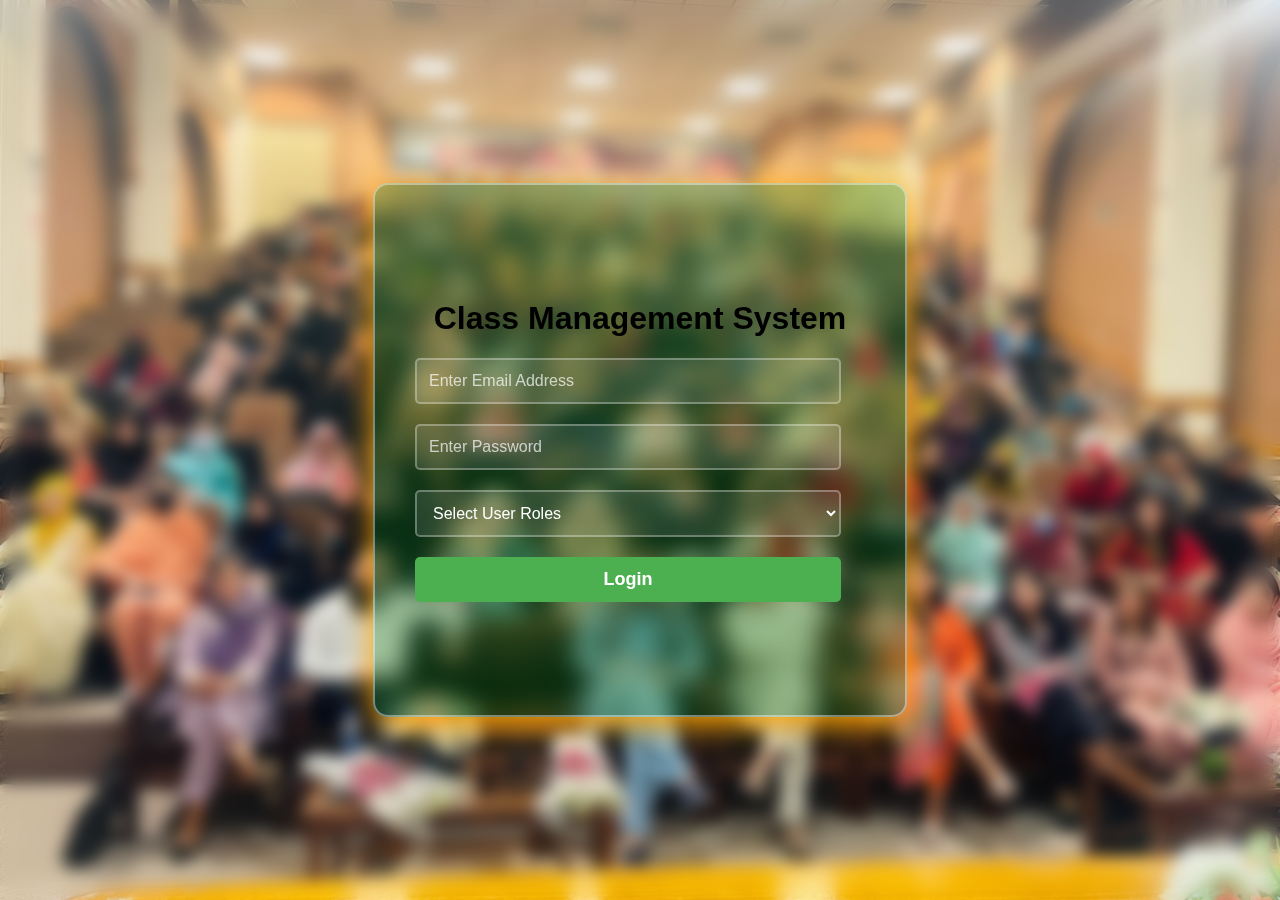
<file: index.html>
<!DOCTYPE html>
<html lang="en">

<head>
    <meta charset="UTF-8">
    <meta name="viewport" content="width=device-width, initial-scale=1.0">
    <title>Class Management System - Login</title>
    <link rel="stylesheet" href="css/login.css">
</head>

<body>
    <div class="container">
        <div class="container-login" id="loginPage">
            <h1>Class Management System</h1>

            <form class="user" id="loginForm" onsubmit="handleLogin(event)">
                <div class="form-group">
                    <input type="text" class="form-group" required name="username" id="username"
                        placeholder="Enter Email Address">
                </div>
                <div class="form-group">
                    <input type="password" name="password" required class="form-group" id="password"
                        placeholder="Enter Password">
                </div>
                <div class="form-group">
                    <select required name="userType" class="form-group mb-3">
                        <option value="">Select User Roles</option>
                        <option value="Administrator">Administrator</option>
                        <option value="ClassTeacher">Class Teacher</option>
                        <option value="Student">Student</option>
                    </select>
                </div>
                <div class="form-group">
                    <input type="submit" class="btn btn-success btn-block" value="Login" />
                </div>
            </form>
        </div>
    </div>

    <script src="js/login.js"></script>
</body>

</html>
</file>
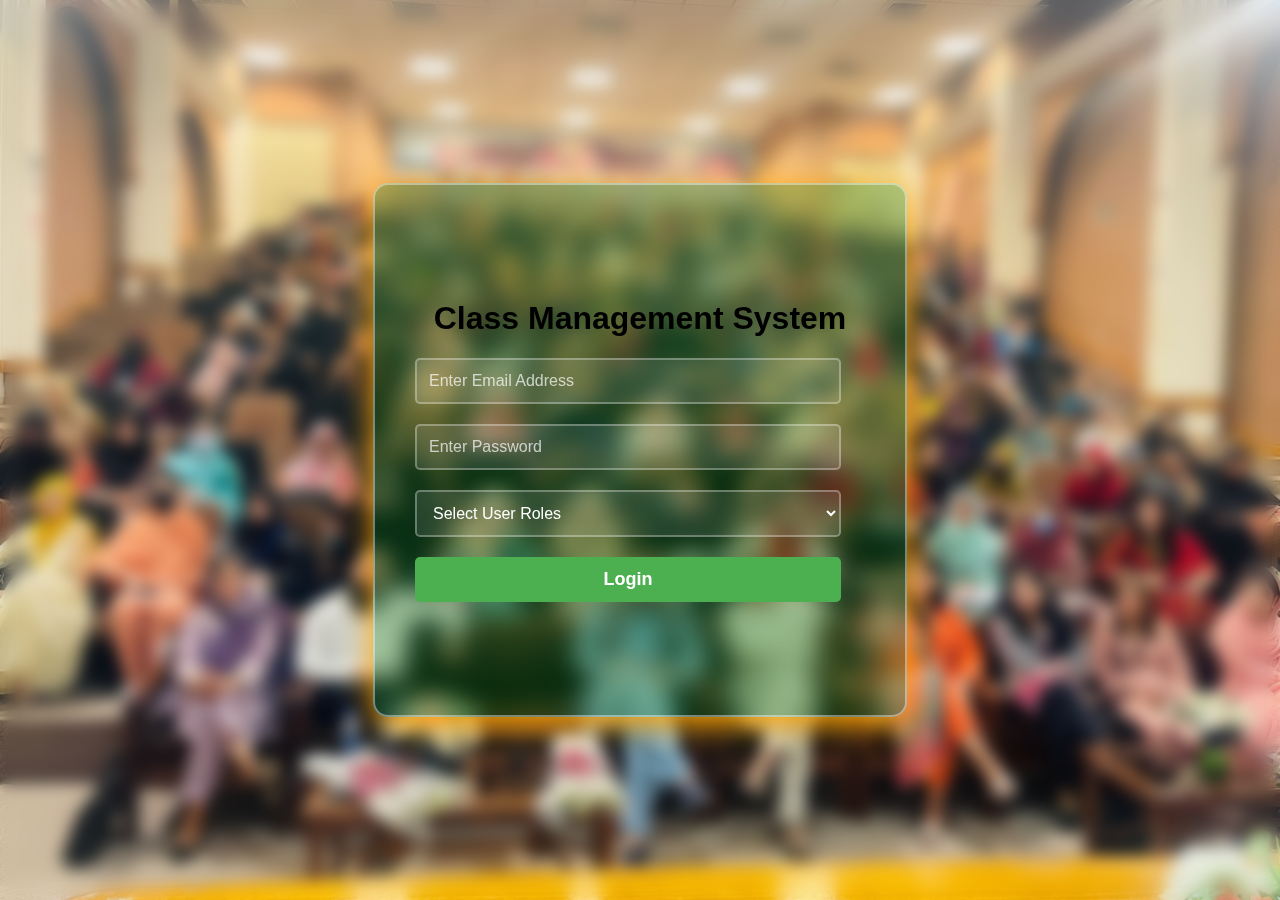
<file: users/admin.html>
<!DOCTYPE html>
<html lang="en">

<head>
    <meta charset="UTF-8">
    <meta name="viewport" content="width=device-width, initial-scale=1.0">
    <title>Administrator Dashboard</title>
    <link rel="stylesheet" href="../css/admin.css">
    <link rel="stylesheet" href="https://cdnjs.cloudflare.com/ajax/libs/font-awesome/6.4.0/css/all.min.css">
</head>

<body>
    <div class="dashboard-container">
        <!-- Sidebar -->
        <aside class="sidebar">
            <div class="logo">
                <i class="fa-solid fa-user-shield fa-fade"></i>
            </div>
            <nav class="sidebar-nav">
                <ul>
                    <li class="active" data-section="dashboard">
                        <a href="#dashboard"><i class="fas fa-th-large"></i> <span>Dashboard</span></a>
                    </li>
                    <li data-section="userManagement">
                        <a href="#userManagement"><i class="fas fa-users"></i> <span>User Management</span></a>
                    </li>
                    <li data-section="attendance">
                        <a href="#attendance"><i class="fas fa-clipboard-check"></i> <span>Attendance</span></a>
                    </li>
                    <li data-section="meetings">
                        <a href="#meetings"><i class="fas fa-video"></i> <span>Meetings</span></a>
                    </li>
                    <li data-section="lectures">
                        <a href="#lectures"><i class="fas fa-video"></i> <span>Recorded Lectures</span></a>
                    </li>
                    <li data-section="assignments">
                        <a href="#assignments"><i class="fas fa-tasks"></i> <span>Assignments</span></a>
                    </li>
                    <li data-section="notifications">
                        <a href="#notifications"><i class="fas fa-bell"></i> <span>Notifications</span></a>
                    </li>
                    <li data-section="courses">
                        <a href="#courses"><i class="fas fa-book"></i> <span>Course Management</span></a>
                    </li>
                    <li class="logout">
                        <a href="#logout" onclick="logout()"><i class="fas fa-sign-out-alt"></i> <span>Logout</span></a>
                    </li>
                </ul>
            </nav>
        </aside>

        <!-- Main Content -->
        <main class="main-content">
            <div class="header">
                <div class="search-bar">
                    <i class="fas fa-search"></i>
                    <input type="text" placeholder="Search...">
                </div>
                <div class="user-profile">
                    <div class="notifications">
                        <i class="fas fa-bell"></i>
                        <div class="notification-popup">
                            <!-- Notifications will be dynamically added here -->
                        </div>
                    </div>
                    <div class="profile">
                        <span class="user-name">Admin</span>
                    </div>
                </div>
            </div>

            <!-- Dashboard Section -->
            <div class="section-container active" id="dashboard">
                <div class="welcome-banner">
                    <div class="welcome-text">
                        <h1>Welcome back, <span id="adminNameBanner"></span>!</h1>
                        <p>Manage your educational institution effectively</p>
                    </div>
                </div>
                <div class="quick-stats">
                    <div class="stat-card">
                        <div class="stat-icon">
                            <i class="fas fa-users"></i>
                        </div>
                        <div class="stat-info">
                            <h3>Total Users</h3>
                            <span id="totalUsers">0</span>
                        </div>
                    </div>
                    <div class="stat-card">
                        <div class="stat-icon">
                            <i class="fas fa-book"></i>
                        </div>
                        <div class="stat-info">
                            <h3>Active Courses</h3>
                            <span id="activeCourses">0</span>
                        </div>
                    </div>
                    <div class="stat-card">
                        <div class="stat-icon">
                            <i class="fas fa-chart-line"></i>
                        </div>
                        <div class="stat-info">
                            <h3>System Performance</h3>
                            <span id="performance">0%</span>
                        </div>
                    </div>
                </div>
            </div>

            <!-- User Management Section -->
            <div class="section-container" id="userManagement">
                <div class="section-header">
                    <h2>User Management</h2>
                </div>
                <div class="form-container">
                    <form id="userForm">
                        <div class="form-group">
                            <label for="userType">User Type</label>
                            <select id="userType" required>
                                <option value="">Select User Type</option>
                                <option value="teacher">Teacher</option>
                                <option value="student">Student</option>
                            </select>
                        </div>
                        <div class="form-group">
                            <label for="userName">Name</label>
                            <input type="text" id="userName" required>
                        </div>
                        <div class="form-group">
                            <label for="userEmail">Email</label>
                            <input type="email" id="userEmail" required>
                        </div>
                        <div class="form-group">
                            <label for="userPassword">Password</label>
                            <input type="password" id="userPassword" required>
                        </div>
                        <button type="submit">Add User</button>
                    </form>
                </div>
                <div class="table-container">
                    <table id="usersTable">
                        <thead>
                            <tr>
                                <th>Name</th>
                                <th>Email</th>
                                <th>Type</th>
                                <th>Status</th>
                                <th>Actions</th>
                            </tr>
                        </thead>
                        <tbody id="usersTableBody"></tbody>
                    </table>
                </div>
            </div>

            <!-- Attendance Section -->
            <div class="section-container" id="attendance">
                <div class="section-header">
                    <h2>Attendance Tracking</h2>
                </div>
                <div class="form-container">
                    <form id="attendanceFilterForm">
                        <div class="form-group">
                            <label for="attendanceCourse">Course</label>
                            <select id="attendanceCourse" required>
                                <option value="">Select Course</option>
                                <option value="web-dev">Web Development</option>
                                <option value="graphic-design">Graphic Designing</option>
                                <option value="content-writing">Content Writing</option>
                                <option value="youtube">YouTube Automation</option>
                                <option value="ecommerce">E-commerce</option>
                            </select>
                        </div>
                        <div class="form-group">
                            <label for="attendanceDate">Date Range</label>
                            <input type="date" id="attendanceDate" required>
                        </div>
                        <button type="submit">Generate Report</button>
                    </form>
                </div>
                <div class="table-container">
                    <table id="attendanceTable">
                        <thead>
                            <tr>
                                <th>Student</th>
                                <th>Course</th>
                                <th>Date</th>
                                <th>Status</th>
                                <th>Actions</th>
                            </tr>
                        </thead>
                        <tbody id="attendanceTableBody"></tbody>
                    </table>
                </div>
                <div class="export-options">
                    <button onclick="exportAttendanceReport('pdf')"><i class="fas fa-file-pdf"></i> Export as
                        PDF</button>
                    <button onclick="exportAttendanceReport('excel')"><i class="fas fa-file-excel"></i> Export as
                        Excel</button>
                </div>
            </div>

            <!-- Meetings Section -->
            <div class="section-container" id="meetings">
                <div class="section-header">
                    <h2>Meeting Management</h2>
                </div>
                <div class="table-container">
                    <table id="meetingsTable">
                        <thead>
                            <tr>
                                <th>Meeting ID</th>
                                <th>Host</th>
                                <th>Participants</th>
                                <th>Start Time</th>
                                <th>Status</th>
                                <th>Actions</th>
                            </tr>
                        </thead>
                        <tbody id="meetingsTableBody"></tbody>
                    </table>
                </div>
            </div>

            <!-- Recorded Lectures Section -->
            <div class="section-container" id="lectures">
                <div class="section-header">
                    <h2>Recorded Lectures</h2>
                </div>
                <div class="form-container">
                    <form id="lectureUploadForm">
                        <div class="form-group">
                            <label for="lectureCourse">Course</label>
                            <select id="lectureCourse" required>
                                <option value="">Select Course</option>
                                <option value="web-dev">Web Development</option>
                                <option value="graphic-design">Graphic Designing</option>
                                <option value="content-writing">Content Writing</option>
                                <option value="youtube">YouTube Automation</option>
                                <option value="ecommerce">E-commerce</option>
                            </select>
                        </div>
                        <div class="form-group">
                            <label for="lectureFile">Lecture File</label>
                            <input type="file" id="lectureFile" accept="video/*" required>
                        </div>
                        <button type="submit">Upload Lecture</button>
                    </form>
                </div>
                <div class="table-container">
                    <table id="lecturesTable">
                        <thead>
                            <tr>
                                <th>Title</th>
                                <th>Course</th>
                                <th>Upload Date</th>
                                <th>Size</th>
                                <th>Actions</th>
                            </tr>
                        </thead>
                        <tbody id="lecturesTableBody"></tbody>
                    </table>
                </div>
            </div>

            <!-- Assignments Section -->
            <div class="section-container" id="assignments">
                <div class="section-header">
                    <h2>Assignment Tracking</h2>
                </div>
                <div class="form-container">
                    <form id="assignmentFilterForm">
                        <div class="form-group">
                            <label for="assignmentCourse">Course</label>
                            <select id="assignmentCourse" required>
                                <option value="">Select Course</option>
                                <option value="web-dev">Web Development</option>
                                <option value="graphic-design">Graphic Designing</option>
                                <option value="content-writing">Content Writing</option>
                                <option value="youtube">YouTube Automation</option>
                                <option value="ecommerce">E-commerce</option>
                            </select>
                        </div>
                        <div class="form-group">
                            <label for="assignmentType">Assignment Type</label>
                            <select id="assignmentType" required>
                                <option value="">Select Type</option>
                                <option value="quiz">Quiz</option>
                                <option value="homework">Homework</option>
                                <option value="project">Project</option>
                            </select>
                        </div>
                        <button type="submit">Filter</button>
                    </form>
                </div>
                <div class="table-container">
                    <table id="assignmentsTable">
                        <thead>
                            <tr>
                                <th>Student</th>
                                <th>Course</th>
                                <th>Assignment</th>
                                <th>Score</th>
                                <th>Status</th>
                                <th>Actions</th>
                            </tr>
                        </thead>
                        <tbody id="assignmentsTableBody"></tbody>
                    </table>
                </div>
            </div>

            <!-- Notifications Section -->
            <div class="section-container" id="notifications">
                <div class="section-header">
                    <h2>System Notifications</h2>
                </div>
                <div class="form-container">
                    <form id="notificationForm">
                        <div class="form-group">
                            <label for="notificationType">Notification Type</label>
                            <select id="notificationType" required>
                                <option value="">Select Type</option>
                                <option value="all">All Users</option>
                                <option value="teachers">Teachers Only</option>
                                <option value="students">Students Only</option>
                            </select>
                        </div>
                        <div class="form-group">
                            <label for="notificationTitle">Title</label>
                            <input type="text" id="notificationTitle" required>
                        </div>
                        <div class="form-group">
                            <label for="notificationMessage">Message</label>
                            <textarea id="notificationMessage" required></textarea>
                        </div>
                        <button type="submit">Send Notification</button>
                    </form>
                </div>
                <div class="table-container">
                    <table id="notificationsTable">
                        <thead>
                            <tr>
                                <th>Title</th>
                                <th>Type</th>
                                <th>Date</th>
                                <th>Status</th>
                                <th>Actions</th>
                            </tr>
                        </thead>
                        <tbody id="notificationsTableBody"></tbody>
                    </table>
                </div>
            </div>

            <!-- Course Management Section -->
            <div class="section-container" id="courses">
                <div class="section-header">
                    <h2>Course Management</h2>
                </div>
                <div class="form-container">
                    <form id="courseForm">
                        <div class="form-group">
                            <label for="courseName">Course Name</label>
                            <input type="text" id="courseName" required>
                        </div>
                        <div class="form-group">
                            <label for="courseCode">Course Code</label>
                            <input type="text" id="courseCode" required>
                        </div>
                        <div class="form-group">
                            <label for="courseDescription">Description</label>
                            <textarea id="courseDescription" required></textarea>
                        </div>
                        <div class="form-group">
                            <label for="courseSyllabus">Syllabus</label>
                            <textarea id="courseSyllabus" required></textarea>
                        </div>
                        <div class="form-group">
                            <label for="courseTeacher">Assigned Teacher</label>
                            <select id="courseTeacher" required>
                                <option value="">Select Teacher</option>
                            </select>
                        </div>
                        <button type="submit">Add Course</button>
                    </form>
                </div>
                <div class="table-container">
                    <table id="coursesTable">
                        <thead>
                            <tr>
                                <th>Course Code</th>
                                <th>Course Name</th>
                                <th>Teacher</th>
                                <th>Status</th>
                                <th>Actions</th>
                            </tr>
                        </thead>
                        <tbody id="coursesTableBody"></tbody>
                    </table>
                </div>
            </div>
        </main>
    </div>

    <script src="../js/admin.js"></script>
</body>

</html>
</file>
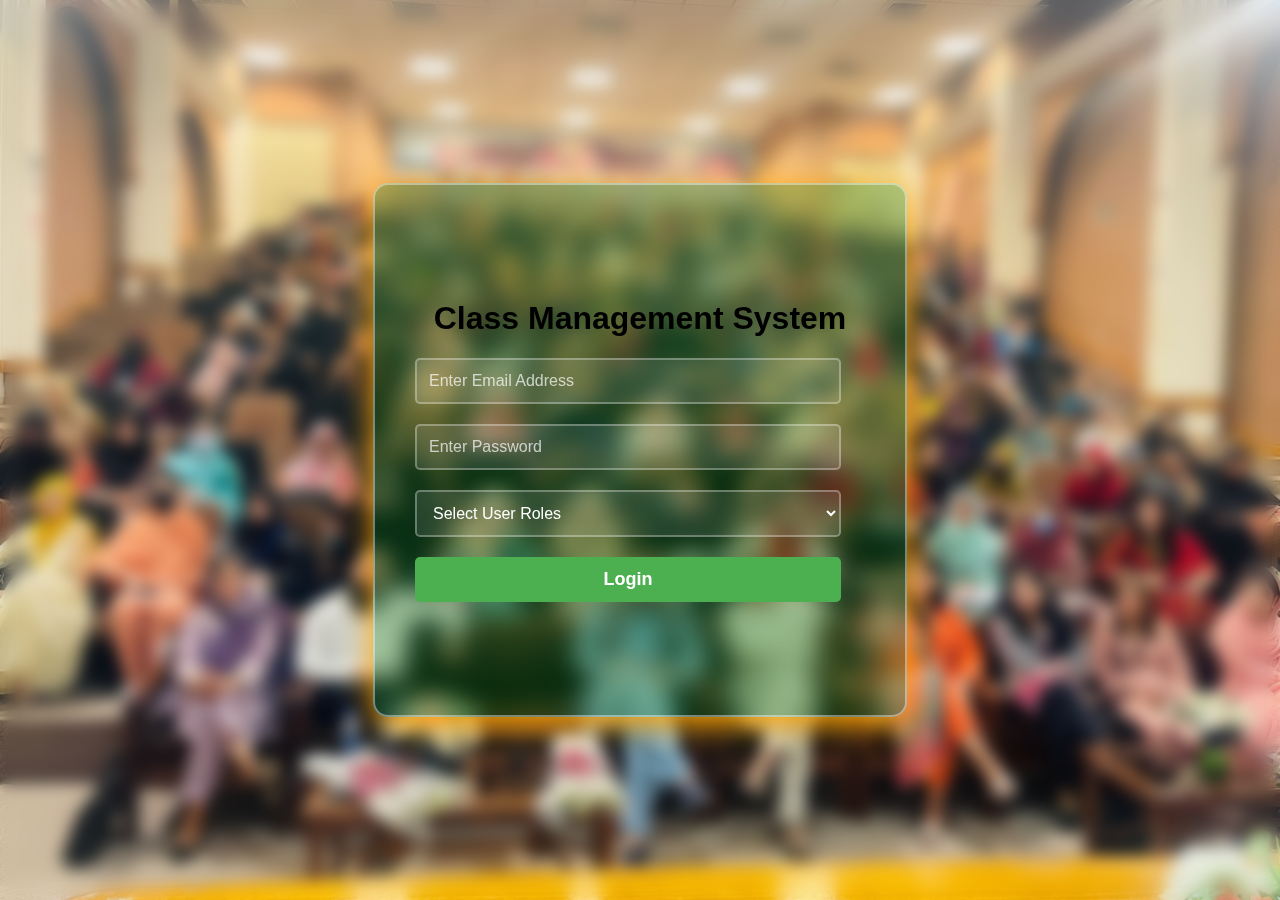
<file: users/student.html>
<!DOCTYPE html>
<html lang="en">

<head>
    <meta charset="UTF-8">
    <meta name="viewport" content="width=device-width, initial-scale=1.0">
    <title>Student Dashboard</title>
    <link rel="stylesheet" href="../css/student.css">
    <link rel="stylesheet" href="../css/student-attendance.css">
    <link rel="stylesheet" href="https://cdnjs.cloudflare.com/ajax/libs/font-awesome/6.4.0/css/all.min.css">
</head>

<body>
    <div class="dashboard-container">
        <!-- Sidebar -->
        <aside class="sidebar">
            <div class="logo">
                <i class="fa-solid fa-graduation-cap fa-fade"></i>
            </div>
            <nav class="sidebar-nav">
                <ul>
                    <li class="active" data-section="dashboard">
                        <a href="#dashboard"><i class="fas fa-th-large"></i> <span>Dashboard</span></a>
                    </li>
                    <li data-section="skills">
                        <a href="#skills"><i class="fas fa-laptop-code"></i> <span>Skills</span></a>
                    </li>
                    <li data-section="schedule">
                        <a href="#schedule"><i class="fas fa-calendar-alt"></i> <span>Schedule</span></a>
                    </li>
                    <li data-section="attendance">
                        <a href="#attendance"><i class="fas fa-clipboard-check"></i> <span>Attendance</span></a>
                    </li>
                    <li data-section="lectures">
                        <a href="#lectures"><i class="fas fa-book-reader"></i> <span>Lectures</span></a>
                    </li>
                    <li data-section="assignments">
                        <a href="#assignments"><i class="fas fa-tasks"></i> <span>Assignments</span></a>
                    </li>
                    <li class="logout">
                        <a href="#logout" onclick="logout()"><i class="fas fa-sign-out-alt"></i> <span>Logout</span></a>
                    </li>
                </ul>
            </nav>
        </aside>

        <!-- Main Content -->
        <main class="main-content">
            <!-- Header -->
            <header class="header">
                <div class="search-bar">
                    <i class="fas fa-search"></i>
                    <input type="text" placeholder="Search">
                </div>
                <div class="user-profile">
                    <div class="notifications" id="notificationBell">
                        <i class="fas fa-bell"></i>
                        <div class="notification-popup" id="notificationPopup"></div>
                    </div>
                    <div class="profile">
                        <span class="user-name" id="studentName"></span>
                    </div>
                </div>
            </header>

            <!-- Dashboard Section -->
            <div class="section-container active" id="dashboard">
                <div class="welcome-banner">
                    <div class="welcome-text">
                        <h1>Welcome back, <span id="studentNameBanner"></span>!</h1>
                        <p>Always stay updated in your student portal</p>
                    </div>
                </div>

                <!-- Quick Stats Cards -->
                <div class="quick-stats">
                    <div class="stat-card">
                        <div class="stat-icon">
                            <i class="fas fa-book"></i>
                        </div>
                        <div class="stat-info">
                            <h3>Active Courses</h3>
                            <span id="activeCoursesCount">0</span>
                        </div>
                    </div>
                    <div class="stat-card">
                        <div class="stat-icon">
                            <i class="fas fa-tasks"></i>
                        </div>
                        <div class="stat-info">
                            <h3>Pending Assignments</h3>
                            <span id="pendingAssignmentsCount">0</span>
                        </div>
                    </div>
                    <div class="stat-card">
                        <div class="stat-icon">
                            <i class="fas fa-chart-line"></i>
                        </div>
                        <div class="stat-info">
                            <h3>Overall Progress</h3>
                            <span id="overallProgress">0%</span>
                        </div>
                    </div>
                    <div class="stat-card">
                        <div class="stat-icon">
                            <i class="fas fa-calendar-check"></i>
                        </div>
                        <div class="stat-info">
                            <h3>Upcoming Classes</h3>
                            <span id="upcomingClassesCount">0</span>
                        </div>
                    </div>
                </div>

                <!-- Recent Activities -->
                <div class="announcements-container">
                    <div class="section-header">
                        <h2>Teacher Announcements</h2>
                    </div>
                    <div id="announcementsList" class="announcements-list">
                        <!-- Announcements will be populated dynamically -->
                    </div>
                </div>

                <div class="recent-activities">
                    <div class="section-header">
                        <h2>Recent Activities</h2>
                    </div>
                    <div class="activities-list" id="activitiesList">
                        <!-- Activities will be populated dynamically -->
                    </div>
                </div>

                <div class="upcoming-class" id="upcomingClass"></div>
            </div>

            <!-- Skill Development Section -->
            <div class="section-container" id="skills">
                <section class="skill-section">
                    <div class="section-header">
                        <h2>Skill Development</h2>
                    </div>
                    <div class="skill-categories">
                        <div class="skill-card" onclick="showSkillLectures('freelancing')">
                            <i class="fas fa-globe"></i>
                            <h3>Freelancing</h3>
                        </div>
                        <div class="skill-card" onclick="showSkillLectures('graphicDesigning')">
                            <i class="fas fa-palette"></i>
                            <h3>Graphic Designing</h3>
                        </div>
                        <div class="skill-card" onclick="showSkillLectures('contentWriting')">
                            <i class="fas fa-pen-fancy"></i>
                            <h3>Content Writing</h3>
                        </div>
                        <div class="skill-card" onclick="showSkillLectures('webDevelopment')">
                            <i class="fas fa-code"></i>
                            <h3>Web Development</h3>
                        </div>
                    </div>
                    <div id="skillLecturesList" class="lectures-grid"></div>

                    <!-- Skill Modal Overlay -->
                    <div id="skillModalOverlay" class="skill-modal-overlay">
                        <div class="skill-modal">
                            <div class="skill-modal-header">
                                <h2 id="skillModalTitle"><i id="skillModalIcon" class="fas fa-globe"></i> Skill Title
                                </h2>
                                <button class="skill-modal-close" onclick="closeSkillModal()">&times;</button>
                            </div>
                            <div class="skill-modal-body">
                                <div class="company-name">Freelancing Society</div>
                                <p id="skillModalDescription">Loading skill information...</p>
                                <div class="skill-features" id="skillFeatures">
                                    <!-- Features will be populated dynamically -->
                                </div>
                            </div>
                            <div class="skill-modal-footer">
                                <button class="skill-modal-btn" onclick="closeSkillModal()">Close</button>
                            </div>
                        </div>
                    </div>
                </section>
            </div>

            <!-- Class Schedule Section -->
            <div class="section-container" id="schedule">
                <section class="schedule-section">
                    <div class="section-header">
                        <h2>Class Schedule</h2>
                        <div class="schedule-filters">
                            <select id="scheduleCourse" class="course-select">
                                <option value="">All Courses</option>
                                <option value="Web Development">Web Development</option>
                                <option value="Graphic Designing">Graphic Designing</option>
                                <option value="Content Writing">Content Writing</option>
                                <option value="YouTube Automation">YouTube Automation</option>
                                <option value="E-commerce">E-commerce</option>
                            </select>
                        </div>
                    </div>
                    <div class="schedule-container">
                        <div class="schedule-grid" id="scheduleGrid"></div>
                    </div>
                </section>
            </div>

            <!-- Attendance Section -->
            <div class="section-container" id="attendance">
                <section class="attendance-section">
                    <div class="section-header">
                        <h2>Attendance Status</h2>
                    </div>
                    <!-- Attendance records will be dynamically populated here -->
                    <div id="attendanceRecords" class="attendance-records-container">
                        <!-- Content will be populated by student-attendance.js -->
                    </div>
                </section>
            </div>

            <!-- Lectures Section -->
            <div class="section-container" id="lectures">
                <section class="lectures-section">
                    <div class="section-header">
                        <h2>Uploaded Lectures</h2>
                        <div class="lectures-filters">
                            <select id="lectureCourse" class="course-select">
                                <option value="">All Courses</option>
                                <option value="Web Development">Web Development</option>
                                <option value="Graphic Designing">Graphic Designing</option>
                                <option value="Content Writing">Content Writing</option>
                                <option value="YouTube Automation">YouTube Automation</option>
                                <option value="E-commerce">E-commerce</option>
                            </select>
                        </div>
                    </div>
                    <div class="lectures-grid" id="lecturesGrid"></div>
                </section>
            </div>

            <!-- Assignments Section -->
            <div class="section-container" id="assignments">
                <section class="assignments-section">
                    <div class="section-header">
                        <h2>Assignments</h2>
                        <div class="assignments-filters">
                            <select id="assignmentCourse" class="course-select">
                                <option value="">All Courses</option>
                                <option value="Web Development">Web Development</option>
                                <option value="Graphic Designing">Graphic Designing</option>
                                <option value="Content Writing">Content Writing</option>
                                <option value="YouTube Automation">YouTube Automation</option>
                                <option value="E-commerce">E-commerce</option>
                            </select>
                        </div>
                    </div>
                    <div class="assignments-grid" id="assignmentsGrid"></div>
                </section>
            </div>
        </main>
    </div>

    <script src="../js/student.js"></script>
    <script src="../js/student-attendance.js"></script>
    <script src="../js/student-notifications.js"></script>
</body>

</html>
</file>
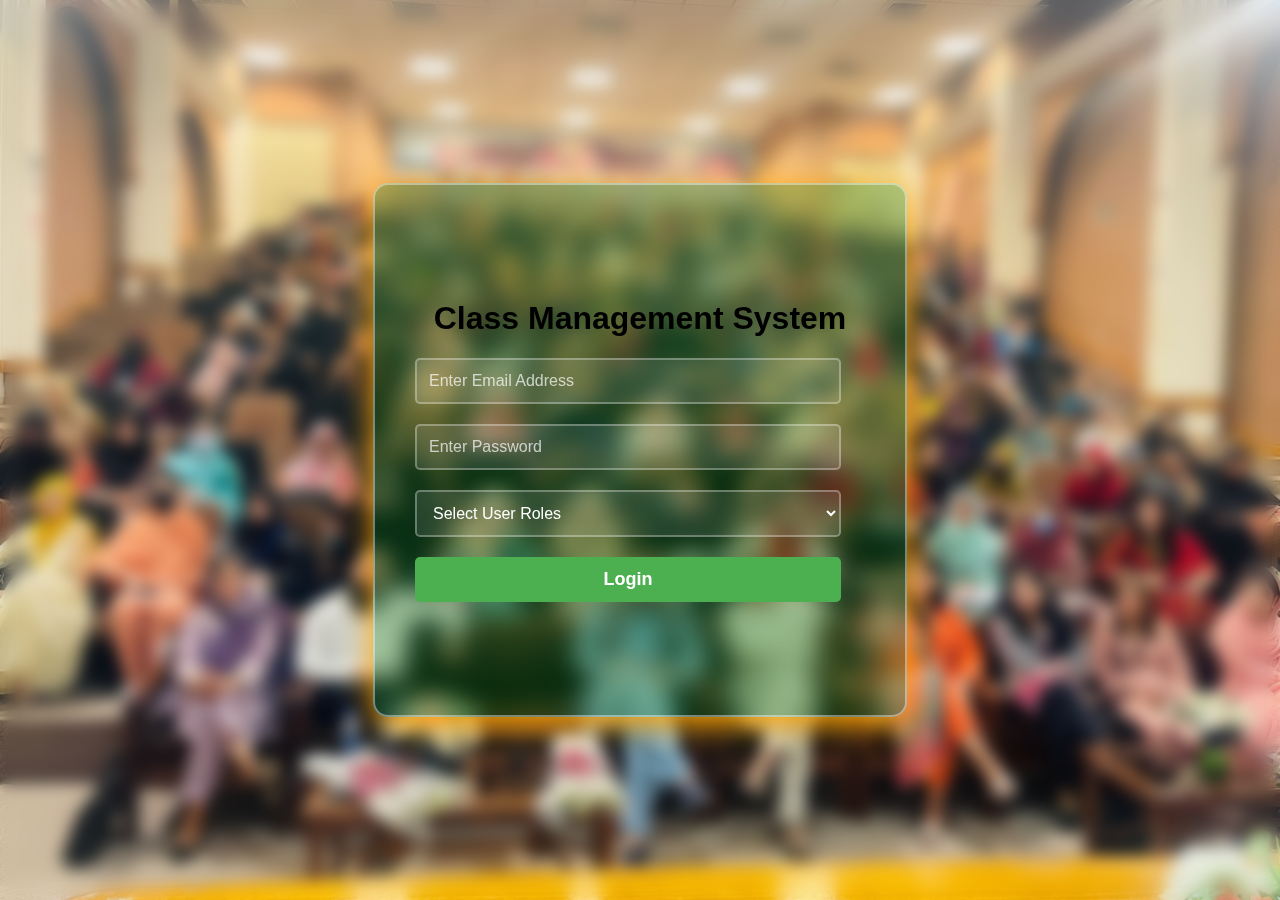
<file: users/teacher.html>
<!DOCTYPE html>
<html lang="en">

<head>
    <meta charset="UTF-8">
    <meta name="viewport" content="width=device-width, initial-scale=1.0">
    <title>Teacher Dashboard</title>
    <link rel="stylesheet" href="../css/teacher.css">
    <link rel="stylesheet" href="https://cdnjs.cloudflare.com/ajax/libs/font-awesome/6.4.0/css/all.min.css">
    <script src="https://meet.jit.si/external_api.js"></script>
</head>

<body>
    <div class="dashboard-container">
        <!-- Sidebar -->
        <aside class="sidebar">
            <div class="logo">
                <i class="fa-solid fa-person-chalkboard fa-fade"></i>
            </div>
            <nav class="sidebar-nav">
                <ul>
                    <li class="active" data-section="dashboard">
                        <a href="#dashboard"><i class="fas fa-th-large"></i> <span>Dashboard</span></a>
                    </li>
                    <li data-section="attendance">
                        <a href="#attendance"><i class="fas fa-clipboard-check"></i> <span>Attendance</span></a>
                    </li>
                    <li data-section="assignments">
                        <a href="#assignments"><i class="fas fa-tasks"></i> <span>Assignments</span></a>
                    </li>
                    <li data-section="lectures">
                        <a href="#lectures"><i class="fas fa-book-reader"></i> <span>Lectures</span></a>
                    </li>
                    <li data-section="meetings">
                        <a href="#meetings"><i class="fas fa-video"></i> <span>Meetings</span></a>
                    </li>
                    <li data-section="announcements">
                        <a href="#announcements"><i class="fas fa-bullhorn"></i> <span>Announcements</span></a>
                    </li>
                    <li class="logout">
                        <a href="#logout" onclick="logout()"><i class="fas fa-sign-out-alt"></i> <span>Logout</span></a>
                    </li>
                </ul>
            </nav>
        </aside>

        <!-- Main Content -->
        <main class="main-content">
            <!-- Header -->
            <header class="header">
                <div class="search-bar">
                    <i class="fas fa-search"></i>
                    <input type="text" placeholder="Search">
                </div>
                <div class="user-profile">
                    <div class="notifications" id="notificationBell">
                        <i class="fas fa-bell"></i>
                        <div class="notification-popup" id="notificationPopup"></div>
                    </div>
                    <div class="profile">
                        <span class="user-name" id="teacherName"></span>
                    </div>
                </div>
            </header>

            <!-- Dashboard Section -->
            <div class="section-container active" id="dashboard">
                <div class="welcome-banner">
                    <div class="welcome-text">
                        <h1>Welcome back, <span id="teacherNameBanner"></span>!</h1>
                        <p>Manage your classes and students effectively</p>
                    </div>
                </div>
                <div class="quick-stats">
                    <div class="stat-card">
                        <div class="stat-icon">
                            <i class="fas fa-users"></i>
                        </div>
                        <div class="stat-info">
                            <h3>Total Students</h3>
                            <span id="totalStudents">0</span>
                        </div>
                    </div>
                    <div class="stat-card">
                        <div class="stat-icon">
                            <i class="fas fa-book"></i>
                        </div>
                        <div class="stat-info">
                            <h3>Active Courses</h3>
                            <span id="activeCourses">0</span>
                        </div>
                    </div>
                    <div class="stat-card">
                        <div class="stat-icon">
                            <i class="fas fa-tasks"></i>
                        </div>
                        <div class="stat-info">
                            <h3>Pending Assignments</h3>
                            <span id="pendingAssignments">0</span>
                        </div>
                    </div>
                    <div class="stat-card">
                        <div class="stat-icon">
                            <i class="fas fa-calendar-check"></i>
                        </div>
                        <div class="stat-info">
                            <h3>Today's Classes</h3>
                            <span id="todayClasses">0</span>
                        </div>
                    </div>
                </div>
            </div>

            <!-- Attendance Section -->
            <div class="section-container" id="attendance">
                <div class="section-header">
                    <h2>Take Attendance</h2>
                </div>
                <div class="form-group">
                    <label for="attendanceCourse">Select Course:</label>
                    <select id="attendanceCourse" required>
                        <option value="">Select Course</option>
                    </select>
                </div>
                <div class="form-group">
                    <label for="attendanceDate">Date:</label>
                    <input type="date" id="attendanceDate" required>
                </div>
                <div id="attendanceList"></div>
                <button id="saveAttendance" class="save-btn">Save Attendance</button>
            </div>

            <!-- Assignments Section -->
            <div class="section-container" id="assignments">
                <div class="section-header">
                    <h2>Assignment Management</h2>
                </div>
                <div class="form-container">
                    <h3>Create New Assignment</h3>
                    <form id="assignmentForm">
                        <div class="form-group">
                            <label for="assignmentCourse">Select Course:</label>
                            <select id="assignmentCourse" required>
                                <option value="">Select Course</option>
                            </select>
                        </div>
                        <div class="form-group">
                            <label for="assignmentTitle">Title:</label>
                            <input type="text" id="assignmentTitle" required>
                        </div>
                        <div class="form-group">
                            <label for="assignmentDescription">Description:</label>
                            <textarea id="assignmentDescription"></textarea>
                        </div>
                        <div class="form-group">
                            <label for="assignmentDueDate">Due Date:</label>
                            <input type="datetime-local" id="assignmentDueDate" required>
                        </div>
                        <div class="form-group">
                            <label for="assignmentFile">Assignment File (Optional):</label>
                            <input type="file" id="assignmentFile">
                        </div>
                        <button type="submit" class="upload-btn">Create Assignment</button>
                    </form>
                </div>
                <div class="assignments-list">
                    <h3>Created Assignments</h3>
                    <div class="filter-controls">
                        <div class="filter-group">
                            <label>Filter by course:</label>
                            <select id="assignmentFilter" onchange="filterAssignments()">
                                <option value="">All Courses</option>
                            </select>
                        </div>
                        <div class="search-group">
                            <input type="text" id="assignmentSearch" placeholder="Search assignments..."
                                oninput="filterAssignments()">
                        </div>
                    </div>
                    <div id="assignmentsList"></div>
                </div>
            </div>

            <!-- Lectures Section -->
            <div class="section-container" id="lectures">
                <div class="section-header">
                    <h2>Upload Lectures</h2>
                </div>
                <div class="form-container">
                    <h3>Upload New Lecture</h3>
                    <form id="lectureForm">
                        <div class="form-group">
                            <label for="lectureCourse">Select Course:</label>
                            <select id="lectureCourse" required>
                                <option value="">Select Course</option>
                            </select>
                        </div>
                        <div class="form-group">
                            <label for="lectureTitle">Title:</label>
                            <input type="text" id="lectureTitle" required>
                        </div>
                        <div class="form-group">
                            <label for="lectureDescription">Description:</label>
                            <textarea id="lectureDescription"></textarea>
                        </div>
                        <div class="form-group">
                            <label for="lectureFile">Lecture File:</label>
                            <input type="file" id="lectureFile" required>
                        </div>
                        <button type="submit" class="upload-btn">Upload Lecture</button>
                    </form>
                </div>
                <div class="lectures-list">
                    <h3>Uploaded Lectures</h3>
                    <div id="lecturesList"></div>
                </div>
            </div>

            <!-- Meetings Section -->
            <div class="section-container" id="meetings">
                <div class="section-header">
                    <h2>Meeting Management</h2>
                </div>
                <div class="form-container">
                    <h3>Create New Meeting</h3>
                    <form id="meetingForm">
                        <div class="form-group">
                            <label for="meetingCourse">Select Course:</label>
                            <select id="meetingCourse" required>
                                <option value="">Select Course</option>
                            </select>
                        </div>
                        <div class="form-group">
                            <label for="meetingTitle">Meeting Title:</label>
                            <input type="text" id="meetingTitle" required>
                        </div>
                        <div class="form-group">
                            <label for="meetingDate">Date:</label>
                            <input type="date" id="meetingDate" required>
                        </div>
                        <div class="form-group">
                            <label for="meetingTime">Time:</label>
                            <input type="time" id="meetingTime" required>
                        </div>
                        <div class="form-group">
                            <label for="meetingDuration">Duration (minutes):</label>
                            <input type="number" id="meetingDuration" min="15" max="240" value="60" required>
                        </div>
                        <button type="submit" class="create-btn">Create Meeting</button>
                    </form>
                </div>
                <div class="meetings-list">
                    <h3>Scheduled Meetings</h3>
                    <div class="filter-controls">
                        <div class="filter-group">
                            <label>Filter by course:</label>
                            <select id="meetingFilter" onchange="filterMeetings()">
                                <option value="">All Courses</option>
                            </select>
                        </div>
                        <div class="filter-group">
                            <label>Filter by date:</label>
                            <select id="meetingDateFilter" onchange="filterMeetings()">
                                <option value="">All Dates</option>
                                <option value="today">Today</option>
                                <option value="upcoming">Upcoming</option>
                                <option value="past">Past</option>
                            </select>
                        </div>
                    </div>
                    <div id="meetingsList"></div>
                </div>
                <div id="meet" class="meeting-container"></div>
            </div>

            <!-- Announcements Section -->
            <div class="section-container" id="announcements">
                <div class="section-header">
                    <h2>Notifications & Announcements</h2>
                </div>
                <div class="form-container">
                    <h3>Send New Announcement</h3>
                    <form id="announcementForm">
                        <div class="form-group">
                            <label for="announcementCourse">Select Course:</label>
                            <select id="announcementCourse" required>
                                <option value="">Select Course</option>
                            </select>
                        </div>
                        <div class="form-group">
                            <label for="announcementTitle">Title:</label>
                            <input type="text" id="announcementTitle" required>
                        </div>
                        <div class="form-group">
                            <label for="announcementContent">Content:</label>
                            <textarea id="announcementContent" required></textarea>
                        </div>
                        <div class="form-group">
                            <label for="announcementType">Type:</label>
                            <select id="announcementType" required>
                                <option value="general">General Announcement</option>
                                <option value="reminder">Class Reminder</option>
                                <option value="alert">Important Alert</option>
                            </select>
                        </div>
                        <button type="submit" class="upload-btn">Send Announcement</button>
                    </form>
                </div>
                <div class="announcements-list">
                    <h3>Recent Announcements</h3>
                    <div class="filter-controls">
                        <div class="filter-group">
                            <label>Filter by course:</label>
                            <select id="announcementFilter" onchange="filterAnnouncements()">
                                <option value="">All Courses</option>
                            </select>
                        </div>
                        <div class="filter-group">
                            <label>Filter by type:</label>
                            <select id="announcementTypeFilter" onchange="filterAnnouncements()">
                                <option value="">All Types</option>
                                <option value="general">General</option>
                                <option value="reminder">Reminders</option>
                                <option value="alert">Alerts</option>
                            </select>
                        </div>
                    </div>
                    <div id="announcementsList"></div>
                </div>
            </div>
        </main>
    </div>

    <script src="../js/attendance.js"></script>
    <script src="../js/teacher.js"></script>
    <script src="../js/teacher-notifications.js"></script>
</body>

</html>
</file>
<file: css/login.css>
body {
    font-family: Arial, sans-serif;
    margin: 0;
    padding: 0;
    background-image: url('../images/WhatsApp Image 2025-04-22 at 16.18.51_ffb6dab0.jpg');
    background-size: cover;
    background-position: center;
    background-repeat: no-repeat;
    min-height: 100vh;
    position: relative;
}

body::before {
    content: '';
    position: absolute;
    top: 0;
    left: 0;
    right: 0;
    bottom: 0;
    background: inherit;
    filter: blur(8px);
    z-index: -1;
}

.container {
    display: flex;
    justify-content: center;
    align-items: center;
    height: 100vh;
    width: 100%;
}

.container-login {
    background: rgba(0, 128, 0, 0.267);
    backdrop-filter: blur(10px);
    padding: 40px;
    border-radius: 15px;
    box-shadow: 0 8px 32px orange;
    width: 100%;
    max-width: 450px;
    min-height: 450px;
    text-align: center;
    border: 2px solid rgba(255, 255, 255, 0.4);
    display: flex;
    flex-direction: column;
    justify-content: center;
}

h4 {
    color: #4CAF50;
    font-size: 28px;
    text-shadow: 1px 1px 2px rgba(0, 0, 0, 0.3);
    margin-bottom: 30px;
}

.form-group {
    margin-bottom: 20px;
    text-align: left;
}

input, select {
    width: calc(100% - 24px);
    padding: 12px;
    border: 2px solid rgba(255, 255, 255, 0.3);
    border-radius: 5px;
    font-size: 16px;
    background: rgba(255, 255, 255, 0.1);
    color: #fff;
    transition: 0.3s;
    box-sizing: border-box;
    display: block;
}

input::placeholder {
    color: rgba(255, 255, 255, 0.7);
}

input:focus, select:focus {
    border-color: #FFA500;
    outline: none;
    background: rgba(255, 255, 255, 0.2);
}

.btn-success {
    background: #4CAF50;
    color: white;
    border: none;
    padding: 12px;
    cursor: pointer;
    border-radius: 5px;
    width: calc(100% - 24px);
    font-size: 18px;
    font-weight: bold;
    transition: 0.3s;
}

.btn-success:hover {
    background: #45a049;
}

select option {
    background: #333;
    color: #fff;
}
</file>
<file: css/student-attendance.css>
/* Student Attendance Styles */

/* Attendance Stats */
.attendance-stats {
    display: grid;
    grid-template-columns: repeat(auto-fit, minmax(150px, 1fr));
    gap: 15px;
    margin-bottom: 20px;
}

.stat-card {
    background-color: #f8f9fa;
    border-radius: 10px;
    padding: 15px;
    text-align: center;
    box-shadow: 0 2px 4px rgba(0, 0, 0, 0.05);
    transition: transform 0.3s ease;
}

.stat-card:hover {
    transform: translateY(-5px);
}

.stat-card.present {
    background-color: rgba(40, 167, 69, 0.1);
    border-left: 4px solid #28a745;
}

.stat-card.absent {
    background-color: rgba(220, 53, 69, 0.1);
    border-left: 4px solid #dc3545;
}

.stat-card.percentage {
    background-color: rgba(0, 123, 255, 0.1);
    border-left: 4px solid #007bff;
}

.stat-value {
    font-size: 24px;
    font-weight: 600;
    margin-bottom: 5px;
    color: #333;
}

.stat-card.present .stat-value {
    color: #28a745;
}

.stat-card.absent .stat-value {
    color: #dc3545;
}

.stat-card.percentage .stat-value {
    color: #007bff;
}

.stat-label {
    font-size: 14px;
    color: #666;
}

/* Attendance Visualization */
.attendance-visual {
    margin-bottom: 20px;
}

.progress-bar {
    height: 20px;
    background-color: #e9ecef;
    border-radius: 10px;
    overflow: hidden;
    margin-bottom: 5px;
}

.progress {
    height: 100%;
    background-color: #28a745;
    border-radius: 10px;
    transition: width 0.5s ease;
}

.progress-labels {
    display: flex;
    justify-content: space-between;
    font-size: 12px;
    color: #666;
}

/* Filter Controls */
.filter-controls {
    display: flex;
    gap: 15px;
    margin-bottom: 20px;
    flex-wrap: wrap;
}

.search-group {
    flex: 1;
    min-width: 200px;
}

.search-group input {
    width: 100%;
    padding: 8px 12px;
    border: 1px solid #ddd;
    border-radius: 5px;
    outline: none;
}

.search-group input:focus {
    border-color: #4CAF50;
    box-shadow: 0 0 0 2px rgba(76, 175, 80, 0.2);
}

.filter-group select {
    padding: 8px 12px;
    border: 1px solid #ddd;
    border-radius: 5px;
    outline: none;
    background-color: white;
    cursor: pointer;
}

.filter-group select:focus {
    border-color: #4CAF50;
    box-shadow: 0 0 0 2px rgba(76, 175, 80, 0.2);
}

/* Attendance Table */
.attendance-table-container {
    overflow-x: auto;
    border-radius: 10px;
    box-shadow: 0 2px 4px rgba(0, 0, 0, 0.05);
}

.attendance-table {
    width: 100%;
    border-collapse: collapse;
    background-color: white;
}

.attendance-table th {
    background-color: #4CAF50;
    color: white;
    padding: 12px 15px;
    text-align: left;
    font-weight: 500;
}

.attendance-table td {
    padding: 12px 15px;
    border-bottom: 1px solid #eee;
}

.attendance-table tbody tr:last-child td {
    border-bottom: none;
}

.attendance-table tbody tr:hover {
    background-color: rgba(76, 175, 80, 0.05);
}

/* Status Badge */
.status-badge {
    display: inline-block;
    padding: 5px 10px;
    border-radius: 20px;
    font-size: 12px;
    font-weight: 500;
}

.status-badge.present {
    background-color: rgba(40, 167, 69, 0.1);
    color: #28a745;
}

.status-badge.absent {
    background-color: rgba(220, 53, 69, 0.1);
    color: #dc3545;
}

/* Empty State */
.empty-state {
    padding: 30px;
    text-align: center;
    color: #666;
    font-style: italic;
    background-color: #f8f9fa;
    border-radius: 10px;
}

/* Responsive Design */
@media (max-width: 768px) {
    .attendance-stats {
        grid-template-columns: repeat(2, 1fr);
    }
    
    .attendance-table th,
    .attendance-table td {
        padding: 10px;
    }
    
    .stat-value {
        font-size: 20px;
    }
}

@media (max-width: 480px) {
    .attendance-stats {
        grid-template-columns: 1fr;
    }
    
    .filter-controls {
        flex-direction: column;
        gap: 10px;
    }
    
    .search-group,
    .filter-group {
        width: 100%;
    }
}
</file>
<file: css/admin.css>
/* Reset and Base Styles */
* {
    margin: 0;
    padding: 0;
    box-sizing: border-box;
    font-family: 'Inter', -apple-system, BlinkMacSystemFont, sans-serif;
}

body {
    background-color: #f5f6fa;
    color: #333;
}

/* Dashboard Container */
.dashboard-container {
    display: flex;
    min-height: 100vh;
}

/* Sidebar Styles */
.sidebar {
    width: 250px;
    background: green;
    padding: 20px 0;
    display: flex;
    flex-direction: column;
    align-items: center;
    position: fixed;
    height: 100vh;
    transition: width 0.3s ease;
    overflow-y: auto;
}

.logo {
    color: orange;
    font-size: 70px;
    margin-bottom: 40px;
    width: 100%;
    text-align: center;
}

.sidebar-nav ul {
    list-style: none;
    width: 100%;
}

.sidebar-nav li {
    width: 100%;
    margin-bottom: 10px;
}

.sidebar-nav a {
    display: flex;
    align-items: center;
    color: rgba(255, 255, 255, 0.7);
    text-decoration: none;
    padding: 12px 25px;
    transition: all 0.3s ease;
    width: 100%;
}

.sidebar-nav a i {
    margin-right: 15px;
    width: 20px;
    text-align: center;
}

.sidebar-nav a:hover {
    color: white;
    background: rgba(255, 255, 255, 0.1);
}

.sidebar-nav li.active a {
    color: white;
    background: rgba(255, 255, 255, 0.2);
}

.sidebar-nav li.logout {
    margin-top: auto;
    border-top: 1px solid rgba(255, 255, 255, 0.1);
    padding-top: 10px;
    width: 100%;
}

.sidebar-nav li.logout a {
    background: transparent;
    justify-content: center;
    color: rgba(255, 255, 255, 0.7);
    font-weight: 500;
    transition: all 0.3s ease;
}

.sidebar-nav li.logout a:hover {
    background: rgba(255, 255, 255, 0.1);
    color: white;
}

/* Main Content */
.main-content {
    flex: 1;
    margin-left: 250px;
    padding: 20px 40px;
}

/* Welcome Banner */
.welcome-banner {
    background: #4CAF50;
    border-radius: 20px;
    padding: 30px;
    color: white;
    margin-bottom: 30px;
}

.welcome-text h1 {
    font-size: 24px;
    margin-bottom: 10px;
}

.welcome-text p {
    opacity: 0.8;
}

/* Quick Stats */
.quick-stats {
    display: grid;
    grid-template-columns: repeat(auto-fit, minmax(200px, 1fr));
    gap: 20px;
    margin-bottom: 30px;
}

.stat-card {
    background: white;
    border-radius: 15px;
    padding: 20px;
    display: flex;
    align-items: center;
    gap: 15px;
    transition: transform 0.3s ease, box-shadow 0.3s ease;
}

.stat-card:hover {
    transform: translateY(-5px);
    box-shadow: 0 5px 15px rgba(0, 128, 0, 0.1);
}

.stat-icon {
    width: 50px;
    height: 50px;
    border-radius: 12px;
    background: rgba(0, 128, 0, 0.1);
    color: #4CAF50;
    display: flex;
    align-items: center;
    justify-content: center;
    font-size: 24px;
}

.stat-info h3 {
    font-size: 14px;
    color: #666;
    margin-bottom: 5px;
}

.stat-info span {
    font-size: 24px;
    font-weight: 600;
    color: #333;
}

.meeting-actions {
    display: flex;
    gap: 10px;
    justify-content: center;
    align-items: center;
}

.meeting-link {
    display: inline-flex;
    align-items: center;
    gap: 5px;
    padding: 6px 12px;
    background-color: #28a745;
    color: white;
    text-decoration: none;
    border-radius: 4px;
    font-size: 14px;
}

.meeting-link:hover {
    background-color: #218838;
}

.meeting-link i {
    font-size: 14px;
}

.action-buttons {
    display: flex;
    gap: 8px;
    justify-content: center;
}

.action-buttons button {
    padding: 6px 12px;
    border: none;
    border-radius: 4px;
    cursor: pointer;
    transition: background-color 0.3s;
}

.edit-btn {
    background-color: #ffc107;
    color: #000;
}

.delete-btn {
    background-color: #dc3545;
    color: #fff;
}

.send-credentials-btn {
    background-color: #28a745;
    color: #fff;
}

.action-buttons button:hover {
    opacity: 0.8;
}

.action-buttons i {
    font-size: 14px;
}

/* Section Containers */
.section-container {
    display: none;
    background: white;
    border-radius: 15px;
    padding: 20px;
    margin-bottom: 20px;
}

.section-container.active {
    display: block;
    animation: fadeIn 0.3s ease;
}

.section-header {
    margin-bottom: 20px;
    padding-bottom: 10px;
    border-bottom: 2px solid #eee;
}

.section-header h2 {
    color: #333;
    font-size: 24px;
}

/* Form Styles */
.form-container {
    background: white;
    border-radius: 15px;
    padding: 20px;
    margin-bottom: 20px;
}

.form-group {
    margin-bottom: 15px;
}

.form-group label {
    display: block;
    margin-bottom: 5px;
    color: #666;
}

.form-group input,
.form-group select,
.form-group textarea {
    width: 100%;
    padding: 10px;
    border: 1px solid rgba(0, 128, 0, 0.2);
    border-radius: 8px;
    outline: none;
}

.form-group textarea {
    height: 100px;
    resize: vertical;
}

button {
    background: #4CAF50;
    color: white;
    border: none;
    padding: 10px 20px;
    border-radius: 8px;
    cursor: pointer;
    transition: background 0.3s ease;
}

button:hover {
    background: #45a049;
}

/* Table Styles */
.table-container {
    overflow-x: auto;
    border: 1px solid rgba(0, 128, 0, 0.1);
    border-radius: 12px;
    box-shadow: 0 2px 10px rgba(0, 0, 0, 0.05);
}

table {
    width: 100%;
    border-collapse: separate;
    border-spacing: 0;
}

th {
    background: #4CAF50;
    color: white;
    padding: 15px;
    text-align: left;
    font-weight: 500;
}

td {
    padding: 15px;
    border-bottom: 1px solid rgba(0, 128, 0, 0.1);
}

tr:last-child td {
    border-bottom: none;
}

tr:hover td {
    background: rgba(0, 128, 0, 0.02);
}

/* Status Indicators */
.status-active {
    color: #4CAF50;
    font-weight: 500;
}

.status-pending {
    color: #ff9800;
    font-weight: 500;
}

.status-inactive {
    color: #f44336;
    font-weight: 500;
}

/* Action Buttons */
.action-buttons {
    display: flex;
    gap: 10px;
}

.action-buttons button {
    padding: 8px 15px;
    font-size: 14px;
}

.action-buttons button.edit-btn {
    background: #4CAF50;
}

.action-buttons button.delete-btn {
    background: #f44336;
}

/* Custom Scrollbar */
::-webkit-scrollbar {
    width: 8px;
    height: 8px;
}

::-webkit-scrollbar-track {
    background: rgba(255, 255, 255, 0.1);
    border-radius: 4px;
}

::-webkit-scrollbar-thumb {
    background: rgba(255, 255, 255, 0.3);
    border-radius: 4px;
}

::-webkit-scrollbar-thumb:hover {
    background: rgba(255, 255, 255, 0.5);
}

/* Responsive Design */
@media (max-width: 1024px) {
    .sidebar {
        width: 80px;
        padding: 10px;
    }

    .sidebar .logo {
        font-size: 30px;
        margin-bottom: 20px;
    }

    .sidebar-nav a span {
        display: none;
    }

    .sidebar-nav a i {
        margin-right: 0;
        font-size: 20px;
    }

    .main-content {
        margin-left: 80px;
        padding: 20px;
    }

    .quick-stats {
        grid-template-columns: 1fr;
    }

    .sidebar-nav li.logout a {
        padding: 12px 0;
    }
}

@media (max-width: 768px) {
    .sidebar {
        width: 60px;
        padding: 8px;
    }

    .sidebar .logo {
        font-size: 24px;
        margin-bottom: 15px;
    }

    .sidebar-nav a {
        padding: 10px 0;
        justify-content: center;
    }

    .sidebar-nav a i {
        font-size: 18px;
    }

    .main-content {
        margin-left: 60px;
        padding: 15px;
    }

    .welcome-text h1 {
        font-size: 18px;
    }

    .section-container {
        padding: 15px;
    }

    .form-container {
        padding: 15px;
    }

    th,
    td {
        padding: 8px;
        font-size: 14px;
    }

    .stat-card {
        padding: 15px;
    }

    .stat-icon {
        width: 40px;
        height: 40px;
        font-size: 20px;
    }

    .stat-info h3 {
        font-size: 12px;
    }

    .stat-info span {
        font-size: 20px;
    }
}

@media (max-width: 480px) {
    .sidebar {
        width: 50px;
        padding: 5px;
    }

    .sidebar .logo {
        font-size: 20px;
        margin-bottom: 10px;
    }

    .sidebar-nav a {
        padding: 8px 0;
    }

    .sidebar-nav a i {
        font-size: 16px;
    }

    .main-content {
        margin-left: 50px;
        padding: 10px;
    }

    .welcome-banner {
        padding: 15px;
    }

    .welcome-text h1 {
        font-size: 16px;
    }

    .section-header h2 {
        font-size: 18px;
    }

    .form-group input,
    .form-group select,
    .form-group textarea {
        padding: 8px;
        font-size: 14px;
    }

    button {
        padding: 8px 15px;
        font-size: 14px;
    }

    .action-buttons {
        flex-direction: column;
        gap: 5px;
    }

    .action-buttons button {
        width: 100%;
    }

    .export-options {
        flex-direction: column;
        gap: 10px;
    }

    .export-options button {
        width: 100%;
        justify-content: center;
    }
}

/* Animations */
@keyframes fadeIn {
    from {
        opacity: 0;
        transform: translateY(10px);
    }

    to {
        opacity: 1;
        transform: translateY(0);
    }
}

/* Header Section */
.header {
    display: flex;
    justify-content: space-between;
    align-items: center;
    margin-bottom: 30px;
}

.search-bar {
    display: flex;
    align-items: center;
    background: rgba(0, 128, 0, 0.363);
    padding: 10px 20px;
    border-radius: 30px;
    width: 300px;
}

.search-bar input {
    border: none;
    outline: none;
    margin-left: 10px;
    width: 100%;
    background: transparent;
    color: white;
}

.search-bar input::placeholder {
    color: rgba(255, 255, 255, 0.7);
}

.search-bar i {
    color: rgba(255, 255, 255, 0.7);
}

.user-profile {
    display: flex;
    align-items: center;
    gap: 20px;
}

.notifications {
    position: relative;
    cursor: pointer;
    color: #333;
}

.notification-popup {
    position: absolute;
    top: 100%;
    right: 0;
    width: 300px;
    background: white;
    border-radius: 12px;
    box-shadow: 0 5px 20px rgba(0, 0, 0, 0.1);
    padding: 15px;
    display: none;
    z-index: 1000;
}

.notification-popup.show {
    display: block;
    animation: slideDown 0.3s ease;
}

.notification {
    padding: 10px;
    border-bottom: 1px solid rgba(0, 0, 0, 0.1);
    margin-bottom: 10px;
}

.notification:last-child {
    border-bottom: none;
    margin-bottom: 0;
}

.profile {
    display: flex;
    align-items: center;
    padding: 8px 15px;
    background: rgba(255, 255, 255, 0.1);
    border-radius: 20px;
    color: #333;
}

.profile .user-name {
    font-weight: 500;
}

@keyframes slideDown {
    from {
        opacity: 0;
        transform: translateY(-10px);
    }

    to {
        opacity: 1;
        transform: translateY(0);
    }
}

.action-buttons {
    display: flex;
    gap: 8px;
    justify-content: center;
}

.action-buttons button {
    padding: 6px 12px;
    border: none;
    border-radius: 4px;
    cursor: pointer;
    transition: background-color 0.3s;
}

.edit-btn {
    background-color: #ffc107;
    color: #000;
}

.delete-btn {
    background-color: #dc3545;
    color: #fff;
}

.send-credentials-btn {
    background-color: #28a745;
    color: #fff;
}

.action-buttons button:hover {
    opacity: 0.8;
}

.action-buttons i {
    font-size: 14px;
}

/* Update responsive styles for header */
@media (max-width: 768px) {
    .header {
        flex-direction: column;
        gap: 15px;
    }

    .search-bar {
        width: 100%;
    }

    .user-profile {
        width: 100%;
        justify-content: space-between;
    }
}

/* Export Options */
.export-options {
    display: flex;
    gap: 15px;
    margin-top: 20px;
    justify-content: flex-end;
}

.export-options button {
    background: green;
    color: white;
    padding: 10px 20px;
    border: none;
    border-radius: 8px;
    cursor: pointer;
    transition: background 0.3s ease;
    display: flex;
    align-items: center;
    gap: 8px;
}

.export-options button i {
    font-size: 16px;
}

.export-options button:hover {
    background: darkgreen;
}
</file>
<file: css/student.css>
/* Reset and Base Styles */
* {
    margin: 0;
    padding: 0;
    box-sizing: border-box;
    font-family: 'Inter', -apple-system, BlinkMacSystemFont, sans-serif;
}

body {
    background-color: #f5f6fa;
    color: #333;
}

/* Dashboard Container */
.dashboard-container {
    display: flex;
    min-height: 100vh;
}

/* Sidebar Styles */
.sidebar {
    width: 250px;
    background: green;
    padding: 20px 0;
    display: flex;
    flex-direction: column;
    align-items: center;
    position: fixed;
    height: 100vh;
    transition: width 0.3s ease;
}

.logo {
    color: orange;
    font-size: 70px;
    margin-bottom: 40px;
    width: 100%;
    text-align: center;
}

.sidebar-nav ul {
    list-style: none;
    width: 100%;
}

.sidebar-nav li {
    width: 100%;
    margin-bottom: 10px;
}

.sidebar-nav a {
    display: flex;
    align-items: center;
    color: rgba(255, 255, 255, 0.7);
    text-decoration: none;
    padding: 12px 25px;
    transition: all 0.3s ease;
    width: 100%;
}

.sidebar-nav a i {
    margin-right: 15px;
    width: 20px;
    text-align: center;
}

.sidebar-nav a:hover {
    color: white;
    background: rgba(255, 255, 255, 0.1);
}

.sidebar-nav li.active a {
    color: white;
    background: rgba(255, 255, 255, 0.2);
}

.sidebar-nav .logout {
    margin-top: auto;
    border-top: 1px solid rgba(255, 255, 255, 0.1);
    padding-top: 10px;
}

/* Main Content */
.main-content {
    flex: 1;
    margin-left: 250px;
    padding: 20px 40px;
}

/* Section Visibility */
.section-container {
    display: none;
}

.section-container.active {
    display: block;
    animation: fadeIn 0.3s ease;
}

@keyframes fadeIn {
    from {
        opacity: 0;
        transform: translateY(10px);
    }

    to {
        opacity: 1;
        transform: translateY(0);
    }
}

/* Header */
.header {
    display: flex;
    justify-content: space-between;
    align-items: center;
    margin-bottom: 30px;
}

.search-bar {
    display: flex;
    align-items: center;
    background: rgba(0, 128, 0, 0.363);
    padding: 10px 20px;
    border-radius: 30px;
    width: 300px;
}

.search-bar input {
    border: none;
    outline: none;
    margin-left: 10px;
    width: 100%;
    background: transparent;
    color: white;
}

.search-bar input::placeholder {
    color: rgba(255, 255, 255, 0.7);
}

.user-profile {
    display: flex;
    align-items: center;
    gap: 20px;
}

.notifications {
    position: relative;
    cursor: pointer;
}

.notification-popup {
    position: absolute;
    top: 100%;
    right: 0;
    width: 300px;
    background: white;
    border-radius: 12px;
    box-shadow: 0 5px 20px rgba(0, 0, 0, 0.1);
    padding: 15px;
    display: none;
    z-index: 1000;
}

.notification-popup.show {
    display: block;
    animation: slideDown 0.3s ease;
}

.notification {
    padding: 10px;
    border-bottom: 1px solid rgba(0, 0, 0, 0.1);
    margin-bottom: 10px;
}

.notification:last-child {
    border-bottom: none;
    margin-bottom: 0;
}

.profile {
    display: flex;
    align-items: center;
    padding: 8px 15px;
    background: rgba(255, 255, 255, 0.1);
    border-radius: 20px;
}

.profile .user-name {
    color: black;
    font-weight: 500;
}

/* Welcome Banner */
.welcome-banner {
    background: green;
    border-radius: 20px;
    padding: 30px;
    color: white;
    margin-bottom: 30px;
}

.welcome-text h1 {
    font-size: 24px;
    margin-bottom: 10px;
}

.welcome-text p {
    opacity: 0.8;
}

/* Quick Stats Section */
.quick-stats {
    display: grid;
    grid-template-columns: repeat(auto-fit, minmax(240px, 1fr));
    gap: 20px;
    margin-bottom: 30px;
}

.quick-stats .stat-card {
    background: white;
    border-radius: 12px;
    padding: 20px;
    display: flex;
    align-items: center;
    box-shadow: 0 2px 4px rgba(0, 0, 0, 0.1);
    transition: transform 0.3s ease;
}

.quick-stats .stat-card:hover {
    transform: translateY(-5px);
}

.quick-stats .stat-icon {
    width: 50px;
    height: 50px;
    border-radius: 12px;
    display: flex;
    align-items: center;
    justify-content: center;
    margin-right: 15px;
    background: rgba(0, 128, 0, 0.1);
    color: green;
}

.quick-stats .stat-info h3 {
    font-size: 14px;
    color: #666;
    margin-bottom: 5px;
}

.quick-stats .stat-info span {
    font-size: 24px;
    font-weight: 600;
    color: #333;
}

/* Recent Activities Section */
.recent-activities {
    background: white;
    border-radius: 12px;
    padding: 20px;
    margin-bottom: 30px;
    box-shadow: 0 2px 4px rgba(0, 0, 0, 0.1);
}

.recent-activities .section-header {
    margin-bottom: 20px;
}

.recent-activities .section-header h2 {
    font-size: 18px;
    color: #333;
    border-bottom: 2px solid #eee;
    padding-bottom: 10px;
}

.activities-list {
    display: flex;
    flex-direction: column;
    gap: 15px;
}

.activity-item {
    display: flex;
    align-items: center;
    padding: 10px;
    border-radius: 8px;
    background: #f8f9fa;
    transition: background-color 0.3s ease;
}

.activity-item:hover {
    background: #f0f0f0;
}

.activity-icon {
    width: 40px;
    height: 40px;
    border-radius: 8px;
    display: flex;
    align-items: center;
    justify-content: center;
    margin-right: 15px;
    background: rgba(0, 128, 0, 0.1);
    color: green;
}

.activity-details {
    flex: 1;
}

.activity-details h4 {
    font-size: 14px;
    color: #333;
    margin-bottom: 5px;
}

.activity-details p {
    font-size: 12px;
    color: #666;
}

.activity-time {
    font-size: 12px;
    color: #999;
    margin-left: 15px;
}

/* Schedule Section */
.schedule-section {
    padding: 20px;
}

.schedule-filters {
    margin-bottom: 20px;
}

.schedule-grid {
    display: grid;
    gap: 20px;
    grid-template-columns: 1fr;
}

.meetings-section,
.announcements-section {
    background: white;
    border-radius: 8px;
    padding: 20px;
    box-shadow: 0 2px 4px rgba(0, 0, 0, 0.1);
}

.meetings-section h3,
.announcements-section h3 {
    margin-bottom: 15px;
    color: #333;
    border-bottom: 2px solid #eee;
    padding-bottom: 10px;
}

.meeting-card,
.announcement-card {
    background: #f8f9fa;
    border-radius: 6px;
    padding: 15px;
    margin-bottom: 15px;
    box-shadow: 0 2px 4px rgba(0, 0, 0, 0.1);
    border-left: 4px solid #4CAF50;
}

.announcement-card {
    border-left-color: #2196F3;
}

.meeting-header,
.announcement-header {
    display: flex;
    justify-content: space-between;
    align-items: center;
    margin-bottom: 10px;
}

.meeting-header h4,
.announcement-header h4 {
    margin: 0;
    color: #333;
}

.meeting-date,
.announcement-date {
    color: #666;
    font-size: 0.9em;
}

.meeting-details,
.announcement-details {
    color: #555;
}

.meeting-details p,
.announcement-details p {
    display: flex;
    flex-direction: column;
    gap: 8px;
    margin: 5px 0;
}

.meeting-link {
    display: inline-flex;
    align-items: center;
    gap: 8px;
    padding: 8px 16px;
    background-color: #28a745;
    color: white;
    text-decoration: none;
    border-radius: 4px;
    margin-top: 10px;
    transition: background-color 0.3s;
}

.meeting-link:hover {
    background-color: #218838;
    color: white;
}

.meeting-link i {
    font-size: 14px;
}

.no-link {
    color: #666;
    font-style: italic;
    margin-top: 10px;
}

.no-data {
    text-align: center;
    color: #666;
    padding: 20px;
    background: #f8f9fa;
    border-radius: 6px;
}

/* Finance Section */
.finance-section {
    margin-bottom: 30px;
}

.finance-cards {
    display: grid;
    grid-template-columns: repeat(auto-fit, minmax(200px, 1fr));
    gap: 20px;
    margin-top: 20px;
}

.finance-card {
    background: white;
    border-radius: 15px;
    padding: 20px;
    display: flex;
    align-items: center;
    gap: 15px;
    transition: all 0.3s ease;
}

.finance-card.active {
    border: 2px solid #8257e6;
}

.card-icon {
    width: 50px;
    height: 50px;
    border-radius: 12px;
    background: #f0eeff;
    display: flex;
    align-items: center;
    justify-content: center;
    color: #8257e6;
    font-size: 20px;
}

.card-info h3 {
    font-size: 14px;
    color: #666;
    margin-bottom: 5px;
}

.card-info .amount {
    font-size: 20px;
    font-weight: 600;
    color: #333;
}

/* Courses Section */
.courses-section {
    margin-bottom: 30px;
}

.see-all {
    color: #8257e6;
    text-decoration: none;
    font-size: 14px;
}

.course-cards {
    display: grid;
    grid-template-columns: repeat(auto-fit, minmax(300px, 1fr));
    gap: 20px;
}

/* Instructors Section */
.instructors-section {
    margin-bottom: 30px;
}

.instructors-list {
    display: flex;
    gap: 15px;
    margin-top: 20px;
}

.instructor-profile {
    display: flex;
    flex-direction: column;
    align-items: center;
}

.instructor-profile img {
    width: 60px;
    height: 60px;
    border-radius: 50%;
    object-fit: cover;
    margin-bottom: 10px;
}

.announcements-container {
    background: white;
    border-radius: 8px;
    padding: 20px;
    margin-bottom: 20px;
    box-shadow: 0 2px 4px rgba(0, 0, 0, 0.1);
}

.announcements-list {
    display: flex;
    flex-direction: column;
    gap: 15px;
}

.announcement-card {
    background: #f8f9fa;
    border-radius: 6px;
    padding: 15px;
    margin-bottom: 10px;
    box-shadow: 0 2px 4px rgba(0, 0, 0, 0.1);
}

.announcement-card.general {
    border-left: 4px solid #2196f3;
}

.announcement-card.reminder {
    border-left: 4px solid #ff9800;
}

.announcement-card.alert {
    border-left: 4px solid #f44336;
}

/* Skill Development Section */
.skill-section {
    margin-bottom: 30px;
}

.skill-categories {
    display: grid;
    grid-template-columns: repeat(auto-fit, minmax(200px, 1fr));
    gap: 20px;
    margin-bottom: 30px;
}

.skill-card {
    background: white;
    border-radius: 15px;
    padding: 25px;
    text-align: center;
    cursor: pointer;
    transition: all 0.3s ease;
    border: 1px solid rgba(130, 87, 230, 0.1);
}

.skill-card:hover {
    transform: translateY(-5px);
    box-shadow: 0 8px 25px rgba(130, 87, 230, 0.15);
    border-color: #8257e6;
}

.skill-card i {
    font-size: 32px;
    color: #8257e6;
    margin-bottom: 15px;
}

.skill-card h3 {
    color: #333;
    font-size: 16px;
    margin: 0;
}

.skill-modal-overlay {
    position: fixed;
    top: 0;
    left: 0;
    right: 0;
    bottom: 0;
    background-color: rgba(0, 0, 0, 0.5);
    display: flex;
    justify-content: center;
    align-items: center;
    z-index: 1000;
    opacity: 0;
    visibility: hidden;
    transition: all 0.3s ease;
}

.skill-modal-overlay.active {
    opacity: 1;
    visibility: visible;
}

.skill-modal {
    background: white;
    border-radius: 15px;
    width: 90%;
    max-width: 600px;
    padding: 30px;
    box-shadow: 0 10px 30px rgba(0, 0, 0, 0.2);
    transform: translateY(20px);
    transition: all 0.3s ease;
    position: relative;
    overflow: hidden;
}

.skill-modal-overlay.active .skill-modal {
    transform: translateY(0);
}

.skill-modal-header {
    display: flex;
    justify-content: space-between;
    align-items: center;
    margin-bottom: 20px;
    padding-bottom: 15px;
    border-bottom: 1px solid #eee;
}

.skill-modal-header h2 {
    margin: 0;
    color: #333;
    font-size: 24px;
    display: flex;
    align-items: center;
}

.skill-modal-header h2 i {
    margin-right: 15px;
    font-size: 28px;
}

.skill-modal-close {
    background: none;
    border: none;
    font-size: 24px;
    cursor: pointer;
    color: #999;
    transition: color 0.2s ease;
}

.skill-modal-close:hover {
    color: #ff5252;
}

.skill-modal-body {
    margin-bottom: 20px;
}

.skill-modal-body p {
    margin-bottom: 15px;
    line-height: 1.6;
    color: #555;
}

.company-name {
    display: inline-block;
    background: linear-gradient(45deg, #8257e6, #6b46c1);
    color: white;
    padding: 5px 15px;
    border-radius: 20px;
    font-weight: 500;
    margin-bottom: 15px;
}

.skill-features {
    display: grid;
    grid-template-columns: repeat(auto-fit, minmax(200px, 1fr));
    gap: 15px;
    margin-top: 20px;
}

.skill-feature {
    background: #f8f9fa;
    border-radius: 10px;
    padding: 15px;
    display: flex;
    flex-direction: column;
    align-items: center;
    text-align: center;
    transition: all 0.3s ease;
}

.skill-feature:hover {
    transform: translateY(-5px);
    box-shadow: 0 5px 15px rgba(0, 0, 0, 0.1);
}

.skill-feature i {
    font-size: 24px;
    margin-bottom: 10px;
    color: #8257e6;
}

.skill-feature h4 {
    margin: 0 0 5px 0;
    color: #333;
}

.skill-feature p {
    margin: 0;
    font-size: 14px;
    color: #666;
}

.skill-modal-footer {
    display: flex;
    justify-content: flex-end;
    padding-top: 15px;
    border-top: 1px solid #eee;
}

.skill-modal-btn {
    background: #8257e6;
    color: white;
    border: none;
    padding: 10px 20px;
    border-radius: 5px;
    cursor: pointer;
    font-weight: 500;
    transition: all 0.3s ease;
}

.skill-modal-btn:hover {
    background: #6b46c1;
    transform: translateY(-2px);
}

.lectures-grid {
    display: grid;
    grid-template-columns: repeat(auto-fit, minmax(300px, 1fr));
    gap: 20px;
    margin-top: 20px;
}

/* Attendance Section */
.attendance-section {
    margin-bottom: 30px;
}

.attendance-filters {
    display: flex;
    gap: 15px;
}

.course-select,
.month-select {
    padding: 10px 15px;
    border: 1px solid rgba(0, 128, 0, 0.2);
    border-radius: 8px;
    outline: none;
    min-width: 200px;
    background: white;
}

.attendance-stats {
    display: grid;
    grid-template-columns: repeat(auto-fit, minmax(200px, 1fr));
    gap: 20px;
    margin: 20px 0;
}

.stat-card {
    background: white;
    border-radius: 15px;
    padding: 20px;
    display: flex;
    align-items: center;
    gap: 15px;
    transition: transform 0.3s ease, box-shadow 0.3s ease;
}

.stat-card:hover {
    transform: translateY(-5px);
    box-shadow: 0 5px 15px rgba(0, 128, 0, 0.1);
}

.stat-icon {
    width: 50px;
    height: 50px;
    border-radius: 12px;
    display: flex;
    align-items: center;
    justify-content: center;
    font-size: 24px;
}

.stat-icon.present {
    background: rgba(0, 200, 0, 0.1);
    color: #00c853;
}

.stat-icon.absent {
    background: rgba(255, 0, 0, 0.1);
    color: #ff1744;
}

.stat-icon.leave {
    background: rgba(255, 165, 0, 0.1);
    color: #ffa000;
}

.stat-icon.percentage {
    background: rgba(0, 128, 0, 0.1);
    color: green;
}

.stat-info h3 {
    font-size: 14px;
    color: #666;
    margin-bottom: 5px;
}

.stat-info span {
    font-size: 24px;
    font-weight: 600;
    color: #333;
}

.attendance-table-container {
    background: white;
    border-radius: 15px;
    padding: 20px;
    overflow-x: auto;
    box-shadow: 0 2px 10px rgba(0, 0, 0, 0.05);
}

.attendance-table {
    width: 100%;
    border-collapse: separate;
    border-spacing: 0;
}

.attendance-table th {
    background: green;
    color: white;
    padding: 15px;
    text-align: left;
    font-weight: 500;
}

.attendance-table th:first-child {
    border-top-left-radius: 8px;
}

.attendance-table th:last-child {
    border-top-right-radius: 8px;
}

.attendance-table td {
    padding: 15px;
    border-bottom: 1px solid rgba(0, 128, 0, 0.1);
}

.attendance-table tr:last-child td {
    border-bottom: none;
}

.attendance-table tr:hover td {
    background: rgba(0, 128, 0, 0.02);
}

.status-badge {
    display: inline-block;
    padding: 5px 12px;
    border-radius: 20px;
    font-size: 12px;
    font-weight: 500;
}

.status-badge.present {
    background: rgba(0, 200, 0, 0.1);
    color: #00c853;
}

.status-badge.absent {
    background: rgba(255, 0, 0, 0.1);
    color: #ff1744;
}

.status-badge.leave {
    background: rgba(255, 165, 0, 0.1);
    color: #ffa000;
}

/* Skill Section Icons */
.skill-card i {
    font-size: 32px;
    margin-bottom: 15px;
}

.skill-card:nth-child(1) i {
    color: #ff6b6b;
}

.skill-card:nth-child(2) i {
    color: #4ecdc4;
}

.skill-card:nth-child(3) i {
    color: #ffd93d;
}

.skill-card:nth-child(4) i {
    color: #6c5ce7;
}

.skill-card:nth-child(5) i {
    color: #a8e6cf;
}

/* Lectures Section */
.lectures-section {
    margin-bottom: 30px;
}

.lectures-grid {
    display: grid;
    grid-template-columns: repeat(auto-fit, minmax(300px, 1fr));
    gap: 20px;
}

.lecture-card {
    background: white;
    border-radius: 15px;
    padding: 20px;
    border: 1px solid rgba(0, 128, 0, 0.1);
    transition: transform 0.3s ease, box-shadow 0.3s ease;
}

.lecture-card:hover {
    transform: translateY(-5px);
    box-shadow: 0 5px 15px rgba(0, 128, 0, 0.1);
}

.lecture-card h3 {
    color: green;
    margin-bottom: 15px;
}

.lecture-card .meta {
    margin-bottom: 20px;
}

.lecture-card .meta p {
    color: #666;
    margin-bottom: 8px;
    display: flex;
    align-items: center;
    gap: 8px;
}

.lecture-card .meta i {
    color: green;
    width: 16px;
}

.download-btn {
    display: inline-flex;
    align-items: center;
    gap: 8px;
    background: green;
    color: white;
    padding: 10px 20px;
    border-radius: 8px;
    text-decoration: none;
    transition: background 0.3s ease;
}

.download-btn:hover {
    background: darkgreen;
}

/* Assignments Section */
.assignments-section {
    margin-bottom: 30px;
}

.assignments-grid {
    display: grid;
    grid-template-columns: repeat(auto-fit, minmax(300px, 1fr));
    gap: 20px;
}

.assignment-card {
    background: white;
    border-radius: 15px;
    padding: 20px;
    border: 1px solid rgba(0, 128, 0, 0.1);
    transition: transform 0.3s ease, box-shadow 0.3s ease;
}

.assignment-card:hover {
    transform: translateY(-5px);
    box-shadow: 0 5px 15px rgba(0, 128, 0, 0.1);
}

.assignment-card h3 {
    color: green;
    margin-bottom: 15px;
}

.assignment-card .meta {
    margin-bottom: 15px;
}

.assignment-card .meta p {
    color: #666;
    margin-bottom: 8px;
    display: flex;
    align-items: center;
    gap: 8px;
}

.assignment-card .meta i {
    color: green;
    width: 16px;
}

.assignment-card .due-date {
    color: #666;
}

.assignment-card .due-date.overdue {
    color: #ff1744;
}

.assignment-card .status {
    display: inline-block;
    padding: 5px 12px;
    border-radius: 20px;
    font-size: 12px;
    font-weight: 500;
    margin-bottom: 15px;
}

.status.pending {
    background: rgba(255, 165, 0, 0.1);
    color: #ffa000;
}

.status.submitted {
    background: rgba(0, 128, 0, 0.1);
    color: green;
}

.status.graded {
    background: rgba(0, 200, 0, 0.1);
    color: #00c853;
}

.grade {
    background: rgba(0, 128, 0, 0.05);
    padding: 15px;
    border-radius: 8px;
    margin-bottom: 15px;
    border-left: 4px solid #007bff;
}

.grade .grade-value {
    font-size: 18px;
    font-weight: 600;
    color: #007bff;
    display: block;
    margin-bottom: 5px;
}

.grade .graded-date {
    font-size: 12px;
    color: #666;
    display: block;
    margin-bottom: 10px;
}

.grade .feedback-container {
    margin-top: 10px;
    background-color: white;
    padding: 10px;
    border-radius: 6px;
    border: 1px solid #e0e0e0;
}

.grade .feedback-container h4 {
    font-size: 14px;
    color: #333;
    margin-bottom: 5px;
    font-weight: 600;
}

.grade .feedback {
    color: #555;
    font-size: 14px;
    line-height: 1.4;
}

.submission-form {
    margin-top: 15px;
}

.file-upload {
    margin-bottom: 15px;
}

.file-upload input[type="file"] {
    display: none;
}

.file-upload label {
    display: inline-flex;
    align-items: center;
    gap: 8px;
    padding: 10px 20px;
    background: rgba(0, 128, 0, 0.1);
    color: green;
    border-radius: 8px;
    cursor: pointer;
    transition: background 0.3s ease;
}

.file-upload label:hover {
    background: rgba(0, 128, 0, 0.2);
}

.submit-btn {
    display: inline-flex;
    align-items: center;
    gap: 8px;
    background: green;
    color: white;
    border: none;
    padding: 10px 20px;
    border-radius: 8px;
    cursor: pointer;
    transition: background 0.3s ease;
}

.submit-btn:hover {
    background: darkgreen;
}

.submit-btn:disabled {
    background: #ccc;
    cursor: not-allowed;
}

/* Animations */
@keyframes slideIn {
    from {
        opacity: 0;
        transform: translateY(-10px);
    }

    to {
        opacity: 1;
        transform: translateY(0);
    }
}

@keyframes slideDown {
    from {
        opacity: 0;
        transform: translateY(-10px);
    }

    to {
        opacity: 1;
        transform: translateY(0);
    }
}

/* Responsive Design */
@media (max-width: 768px) {
    .sidebar {
        width: 80px;
    }

    .sidebar-nav a span {
        display: none;
    }

    .sidebar-nav a i {
        margin-right: 0;
    }

    .main-content {
        margin-left: 80px;
        padding: 20px;
    }

    .search-bar {
        width: 200px;
    }

    .finance-cards {
        grid-template-columns: 1fr;
    }

    .course-cards {
        grid-template-columns: 1fr;
    }

    .welcome-banner {
        flex-direction: column;
        text-align: center;
        padding: 20px;
    }

    .welcome-image {
        display: none;
    }

    .skill-categories {
        grid-template-columns: 1fr;
    }

    .lectures-grid,
    .schedule-grid {
        grid-template-columns: 1fr;
    }

    .attendance-filters {
        flex-direction: column;
    }

    .attendance-table {
        display: block;
        overflow-x: auto;
    }

    .course-select,
    .month-select {
        width: 100%;
    }

    .schedule-filters {
        flex-direction: column;
    }

    .course-select {
        width: 100%;
    }

    .schedule-grid {
        grid-template-columns: 1fr;
    }

    .meeting-header,
    .announcement-header {
        flex-direction: column;
        align-items: flex-start;
    }

    .meeting-date,
    .announcement-date {
        color: #666;
        font-size: 0.9em;
        margin-top: 5px;
    }
}
</file>
<file: css/teacher.css>
/* Reset and Base Styles */
* {
    margin: 0;
    padding: 0;
    box-sizing: border-box;
    font-family: 'Inter', -apple-system, BlinkMacSystemFont, sans-serif;
}

body {
    background-color: #f5f6fa;
    color: #333;
}

/* Dashboard Container */
.dashboard-container {
    display: flex;
    min-height: 100vh;
}

/* Sidebar Styles */
.sidebar {
    width: 250px;
    background: green;
    padding: 20px 0;
    display: flex;
    flex-direction: column;
    align-items: center;
    position: fixed;
    height: 100vh;
    transition: width 0.3s ease;
}

.logo {
    color: orange;
    font-size: 70px;
    margin-bottom: 40px;
    width: 100%;
    text-align: center;
}

.sidebar-nav ul {
    list-style: none;
    width: 100%;
}

.sidebar-nav li {
    width: 100%;
    margin-bottom: 10px;
}

.sidebar-nav a {
    display: flex;
    align-items: center;
    color: rgba(255, 255, 255, 0.7);
    text-decoration: none;
    padding: 12px 25px;
    transition: all 0.3s ease;
    width: 100%;
}

.sidebar-nav a i {
    margin-right: 15px;
    width: 20px;
    text-align: center;
}

.sidebar-nav a:hover {
    color: white;
    background: rgba(255, 255, 255, 0.1);
}

.sidebar-nav li.active a {
    color: white;
    background: rgba(255, 255, 255, 0.2);
}

.sidebar-nav .logout {
    margin-top: auto;
    border-top: 1px solid rgba(255, 255, 255, 0.1);
    padding-top: 10px;
}

/* Main Content */
.main-content {
    flex: 1;
    margin-left: 250px;
    padding: 20px 40px;
}

/* Section Visibility */
.section-container {
    display: none;
}

.section-container.active {
    display: block;
    animation: fadeIn 0.3s ease;
}

/* Header */
.header {
    display: flex;
    justify-content: space-between;
    align-items: center;
    margin-bottom: 30px;
}

.search-bar {
    display: flex;
    align-items: center;
    background: rgba(0, 128, 0, 0.363);
    padding: 10px 20px;
    border-radius: 30px;
    width: 300px;
}

.search-bar input {
    border: none;
    outline: none;
    margin-left: 10px;
    width: 100%;
    background: transparent;
    color: white;
}

.search-bar input::placeholder {
    color: rgba(255, 255, 255, 0.7);
}

.user-profile {
    display: flex;
    align-items: center;
    gap: 20px;
}

.notifications {
    position: relative;
    cursor: pointer;
}

.notification-popup {
    position: absolute;
    top: 100%;
    right: 0;
    width: 300px;
    background: white;
    border-radius: 12px;
    box-shadow: 0 5px 20px rgba(0, 0, 0, 0.1);
    padding: 15px;
    display: none;
    z-index: 1000;
}

.notification-popup.show {
    display: block;
    animation: slideDown 0.3s ease;
}

.profile {
    display: flex;
    align-items: center;
    padding: 8px 15px;
    background: rgba(255, 255, 255, 0.1);
    border-radius: 20px;
}

.profile .user-name {
    color: black;
    font-weight: 500;
}

/* Welcome Banner */
.welcome-banner {
    background: green;
    border-radius: 20px;
    padding: 30px;
    color: white;
    margin-bottom: 30px;
}

.welcome-text h1 {
    font-size: 24px;
    margin-bottom: 10px;
}

.welcome-text p {
    opacity: 0.8;
}

/* Quick Stats */
.quick-stats {
    display: grid;
    grid-template-columns: repeat(auto-fit, minmax(200px, 1fr));
    gap: 20px;
    margin-bottom: 30px;
}

.stat-card {
    background: white;
    border-radius: 15px;
    padding: 20px;
    display: flex;
    align-items: center;
    gap: 15px;
    transition: transform 0.3s ease, box-shadow 0.3s ease;
}

.stat-card:hover {
    transform: translateY(-5px);
    box-shadow: 0 5px 15px rgba(0, 128, 0, 0.1);
}

.stat-icon {
    width: 50px;
    height: 50px;
    border-radius: 12px;
    background: rgba(0, 128, 0, 0.1);
    color: green;
    display: flex;
    align-items: center;
    justify-content: center;
    font-size: 24px;
}

.stat-info h3 {
    font-size: 14px;
    color: #666;
    margin-bottom: 5px;
}

.stat-info span {
    font-size: 24px;
    font-weight: 600;
    color: #333;
}

/* Section Headers */
.section-header {
    margin-bottom: 20px;
}

.section-header h2 {
    color: #333;
    font-size: 24px;
}

/* Form Styles */
.form-container {
    background: white;
    border-radius: 15px;
    padding: 20px;
    margin-bottom: 20px;
}

.form-group {
    margin-bottom: 15px;
}

.form-group label {
    display: block;
    margin-bottom: 5px;
    color: #666;
}

.form-group input,
.form-group select,
.form-group textarea {
    width: 100%;
    padding: 10px;
    border: 1px solid rgba(0, 128, 0, 0.2);
    border-radius: 8px;
    outline: none;
}

.form-group textarea {
    height: 100px;
    resize: vertical;
}

button[type="submit"] {
    background: green;
    color: white;
    border: none;
    padding: 10px 20px;
    border-radius: 8px;
    cursor: pointer;
    transition: background 0.3s ease;
}

button[type="submit"]:hover {
    background: darkgreen;
}

/* Table Styles */
table {
    width: 100%;
    border-collapse: separate;
    border-spacing: 0;
    background: white;
    border-radius: 15px;
    overflow: hidden;
}

th {
    background: green;
    color: white;
    padding: 15px;
    text-align: left;
    font-weight: 500;
}

td {
    padding: 15px;
    border-bottom: 1px solid rgba(0, 128, 0, 0.1);
}

tr:last-child td {
    border-bottom: none;
}

/* Animations */
@keyframes fadeIn {
    from {
        opacity: 0;
        transform: translateY(10px);
    }

    to {
        opacity: 1;
        transform: translateY(0);
    }
}

@keyframes slideDown {
    from {
        opacity: 0;
        transform: translateY(-10px);
    }

    to {
        opacity: 1;
        transform: translateY(0);
    }
}

/* Responsive Design */
@media (max-width: 768px) {
    .sidebar {
        width: 80px;
    }

    .sidebar-nav a span {
        display: none;
    }

    .sidebar-nav a i {
        margin-right: 0;
    }

    .main-content {
        margin-left: 80px;
        padding: 20px;
    }

    .search-bar {
        width: 200px;
    }

    .quick-stats {
        grid-template-columns: 1fr;
    }

    .form-container {
        padding: 15px;
    }
}

/* Attendance Management */
.filter-controls {
    display: flex;
    justify-content: space-between;
    align-items: center;
    margin-bottom: 20px;
    padding: 15px;
    background: white;
    border-radius: 12px;
    box-shadow: 0 2px 10px rgba(0, 0, 0, 0.05);
}

.save-btn {
    background: green;
    color: white;
    border: none;
    padding: 10px 20px;
    border-radius: 8px;
    cursor: pointer;
    transition: background 0.3s ease;
}

.filter-group {
    display: flex;
    align-items: center;
    gap: 15px;
}

.filter-group label {
    color: #666;
    font-weight: 500;
}

.filter-group select,
.search-group input {
    padding: 8px 12px;
    border: 1px solid rgba(0, 128, 0, 0.2);
    border-radius: 8px;
    outline: none;
    background: white;
}

.attendance-list-container {
    background: white;
    border-radius: 12px;
    padding: 20px;
    box-shadow: 0 2px 10px rgba(0, 0, 0, 0.05);
}

.attendance-item {
    display: flex;
    justify-content: space-between;
    align-items: center;
    padding: 15px;
    border-bottom: 1px solid rgba(0, 128, 0, 0.1);
    transition: background 0.3s ease;
}

.attendance-item:last-child {
    border-bottom: none;
}

.attendance-item:hover {
    background: rgba(0, 128, 0, 0.05);
}

.student-info {
    display: flex;
    flex-direction: column;
    gap: 5px;
}

.student-name {
    font-weight: 500;
    color: #333;
}

.student-id {
    font-size: 12px;
    color: #666;
}

.status-toggle {
    position: relative;
    display: inline-block;
    width: 50px;
    height: 24px;
}

.status-toggle input {
    opacity: 0;
    width: 0;
    height: 0;
}

.toggle-slider {
    position: absolute;
    cursor: pointer;
    top: 0;
    left: 0;
    right: 0;
    bottom: 0;
    background-color: #ccc;
    transition: .4s;
    border-radius: 24px;
}

.toggle-slider:before {
    position: absolute;
    content: "";
    height: 16px;
    width: 16px;
    left: 4px;
    bottom: 4px;
    background-color: white;
    transition: .4s;
    border-radius: 50%;
}

input:checked+.toggle-slider {
    background-color: green;
}

input:checked+.toggle-slider:before {
    transform: translateX(26px);
}

.success-message {
    background: rgba(0, 128, 0, 0.1);
    color: green;
    padding: 10px 15px;
    border-radius: 8px;
    margin-top: 15px;
    text-align: center;
    animation: fadeIn 0.3s ease;
}

/* Lecture Management */
.upload-progress {
    margin-top: 20px;
    padding: 15px;
    background: white;
    border-radius: 12px;
    box-shadow: 0 2px 10px rgba(0, 0, 0, 0.05);
}

.progress-bar {
    width: 100%;
    height: 8px;
    background: rgba(0, 128, 0, 0.1);
    border-radius: 4px;
    overflow: hidden;
    margin-bottom: 10px;
}

.progress {
    height: 100%;
    background: green;
    transition: width 0.3s ease;
}

.progress-text {
    color: #666;
    font-size: 14px;
}

.lectures-grid {
    display: grid;
    grid-template-columns: repeat(auto-fill, minmax(300px, 1fr));
    gap: 20px;
    margin-top: 20px;
}

.lecture-card {
    background: white;
    border-radius: 12px;
    padding: 20px;
    box-shadow: 0 2px 10px rgba(0, 0, 0, 0.05);
    transition: transform 0.3s ease, box-shadow 0.3s ease;
}

.lecture-card:hover {
    transform: translateY(-5px);
    box-shadow: 0 5px 15px rgba(0, 128, 0, 0.1);
}

.lecture-header {
    display: flex;
    justify-content: space-between;
    align-items: flex-start;
    margin-bottom: 15px;
}

.lecture-header h3 {
    color: #333;
    font-size: 18px;
    margin: 0;
}

.course-tag {
    background: rgba(0, 128, 0, 0.1);
    color: green;
    padding: 4px 8px;
    border-radius: 4px;
    font-size: 12px;
    font-weight: 500;
}

.lecture-meta {
    display: flex;
    flex-wrap: wrap;
    gap: 15px;
    margin-bottom: 15px;
}

.meta-item {
    display: flex;
    align-items: center;
    gap: 5px;
    color: #666;
    font-size: 14px;
}

.meta-item i {
    color: green;
}

.lecture-description {
    color: #666;
    font-size: 14px;
    margin-bottom: 15px;
    line-height: 1.5;
}

.lecture-actions {
    display: flex;
    justify-content: flex-end;
}

.download-btn {
    background: green;
    color: white;
    border: none;
    padding: 8px 15px;
    border-radius: 8px;
    cursor: pointer;
    transition: background 0.3s ease;
    display: flex;
    align-items: center;
    gap: 5px;
}

.download-btn:hover {
    background: darkgreen;
}

.download-btn i {
    font-size: 14px;
}

/* Assignment Management Styles */
.assignments-list {
    margin-top: 30px;
}

.assignment-card {
    background: #fff;
    border-radius: 8px;
    padding: 20px;
    margin-bottom: 20px;
    box-shadow: 0 2px 4px rgba(0, 0, 0, 0.1);
    transition: transform 0.2s;
}

.assignment-card:hover {
    transform: translateY(-2px);
}

.assignment-header {
    display: flex;
    justify-content: space-between;
    align-items: center;
    margin-bottom: 15px;
}

.assignment-header h3 {
    color: #2c3e50;
    margin: 0;
}

.course-tag {
    background: #e8f5e9;
    color: #2e7d32;
    padding: 5px 10px;
    border-radius: 15px;
    font-size: 0.9em;
}

.assignment-meta {
    display: flex;
    gap: 20px;
    margin-bottom: 15px;
}

.meta-item {
    display: flex;
    align-items: center;
    gap: 5px;
    color: #666;
}

.assignment-description {
    color: #555;
    margin-bottom: 15px;
    line-height: 1.5;
}

.assignment-file {
    display: flex;
    align-items: center;
    gap: 5px;
    color: #666;
    margin-bottom: 15px;
}

.assignment-actions {
    display: flex;
    gap: 10px;
}

.view-btn,
.grade-btn {
    background: #4caf50;
    color: white;
    border: none;
    padding: 8px 15px;
    border-radius: 4px;
    cursor: pointer;
    display: flex;
    align-items: center;
    gap: 5px;
    transition: background 0.2s;
}

.view-btn:hover,
.grade-btn:hover {
    background: #43a047;
}

/* Submissions Styles */
.submissions-list {
    margin-top: 20px;
    padding: 20px;
    background: #f5f5f5;
    border-radius: 8px;
}

.submissions-grid {
    display: grid;
    grid-template-columns: repeat(auto-fill, minmax(300px, 1fr));
    gap: 20px;
    margin-top: 20px;
}

.submission-card {
    background: white;
    border-radius: 8px;
    padding: 15px;
    box-shadow: 0 2px 4px rgba(0, 0, 0, 0.1);
}

.submission-header {
    display: flex;
    justify-content: space-between;
    align-items: center;
    margin-bottom: 10px;
}

.submission-header h4 {
    margin: 0;
    color: #2c3e50;
}

.submission-date {
    color: #666;
    font-size: 0.9em;
}

.submission-meta {
    display: flex;
    gap: 15px;
    margin-bottom: 10px;
}

.submission-actions {
    display: flex;
    gap: 10px;
    margin-top: 15px;
}

/* Announcements Styles */
.announcements-list {
    margin-top: 30px;
}

.announcement-card {
    background: #fff;
    border-radius: 8px;
    padding: 20px;
    margin-bottom: 20px;
    box-shadow: 0 2px 4px rgba(0, 0, 0, 0.1);
}

.announcement-card.general {
    border-left: 4px solid #2196f3;
}

.announcement-card.reminder {
    border-left: 4px solid #ff9800;
}

.announcement-card.alert {
    border-left: 4px solid #f44336;
}

.announcement-header {
    display: flex;
    justify-content: space-between;
    align-items: center;
    margin-bottom: 15px;
}

.announcement-meta {
    display: flex;
    gap: 20px;
    margin-bottom: 15px;
}

.type-tag {
    padding: 3px 8px;
    border-radius: 12px;
    font-size: 0.8em;
    text-transform: capitalize;
}

.announcement-card.general .type-tag {
    background: #e3f2fd;
    color: #1976d2;
}

.announcement-card.reminder .type-tag {
    background: #fff3e0;
    color: #f57c00;
}

.announcement-card.alert .type-tag {
    background: #ffebee;
    color: #d32f2f;
}

.announcement-content {
    color: #555;
    line-height: 1.6;
    margin: 0;
}

/* Filter Controls */
.filter-controls {
    display: flex;
    gap: 20px;
    margin-bottom: 20px;
    padding: 15px;
    background: #f5f5f5;
    border-radius: 8px;
}

.filter-group {
    display: flex;
    align-items: center;
    gap: 10px;
}

.filter-group label {
    color: #666;
}

.filter-group select,
.filter-group input {
    padding: 8px;
    border: 1px solid #ddd;
    border-radius: 4px;
    background: white;
}

.search-group {
    flex: 1;
}

.search-group input {
    width: 100%;
    padding: 8px;
    border: 1px solid #ddd;
    border-radius: 4px;
}

/* Success Messages */
.success-message {
    background: #4caf50;
    color: white;
    padding: 10px 15px;
    border-radius: 4px;
    margin-top: 15px;
    animation: fadeIn 0.3s;
}

@keyframes fadeIn {
    from {
        opacity: 0;
    }

    to {
        opacity: 1;
    }
}

/* Empty State */
.empty-state {
    text-align: center;
    padding: 30px;
    color: #666;
    background: #f5f5f5;
    border-radius: 8px;
}

.empty-state p {
    margin: 0;
}

/* Meeting Management Styles */
.meeting-card {
    background: white;
    border-radius: 8px;
    padding: 20px;
    margin-bottom: 20px;
    box-shadow: 0 2px 4px rgba(0, 0, 0, 0.1);
    transition: transform 0.2s ease;
}

.meeting-card:hover {
    transform: translateY(-2px);
    box-shadow: 0 4px 8px rgba(0, 0, 0, 0.1);
}

.meeting-header {
    display: flex;
    justify-content: space-between;
    align-items: center;
    margin-bottom: 15px;
}

.meeting-header h3 {
    margin: 0;
    color: #333;
    font-size: 1.2rem;
}

.course-tag {
    background: #e3f2fd;
    color: #1976d2;
    padding: 4px 8px;
    border-radius: 4px;
    font-size: 0.8rem;
}

.meeting-meta {
    display: flex;
    gap: 15px;
    margin-bottom: 15px;
}

.meta-item {
    display: flex;
    align-items: center;
    gap: 5px;
    color: #666;
}

.meta-item i {
    color: #1976d2;
}

.meeting-actions {
    display: flex;
    gap: 10px;
}

.join-btn,
.copy-btn,
.delete-btn {
    padding: 8px 12px;
    border: none;
    border-radius: 4px;
    cursor: pointer;
    display: flex;
    align-items: center;
    gap: 5px;
    transition: background-color 0.2s ease;
}

.join-btn {
    background: #1976d2;
    color: white;
}

.join-btn:hover {
    background: #1565c0;
}

.copy-btn {
    background: #e3f2fd;
    color: #1976d2;
}

.copy-btn:hover {
    background: #bbdefb;
}

.delete-btn {
    background: #ffebee;
    color: #d32f2f;
}

.delete-btn:hover {
    background: #ffcdd2;
}

.meeting-container {
    display: none;
    position: fixed;
    top: 0;
    left: 0;
    width: 100%;
    height: 100%;
    background: white;
    z-index: 1000;
}

.meeting-container iframe {
    width: 100%;
    height: 100%;
    border: none;
}

/* Filter Controls */
.filter-controls {
    display: flex;
    gap: 15px;
    margin-bottom: 20px;
    padding: 15px;
    background: #f5f5f5;
    border-radius: 8px;
}

.filter-controls select,
.filter-controls input {
    padding: 8px 12px;
    border: 1px solid #ddd;
    border-radius: 4px;
    background: white;
}

/* Success Message */
.success-message {
    background: #4caf50;
    color: white;
    padding: 10px 15px;
    border-radius: 4px;
    margin: 10px 0;
    animation: slideIn 0.3s ease;
}

@keyframes slideIn {
    from {
        transform: translateY(-10px);
        opacity: 0;
    }

    to {
        transform: translateY(0);
        opacity: 1;
    }
}

/* Empty State */
.empty-state {
    text-align: center;
    padding: 40px;
    color: #666;
}

.empty-state p {
    margin: 0;
    font-size: 1.1rem;
}
</file>
